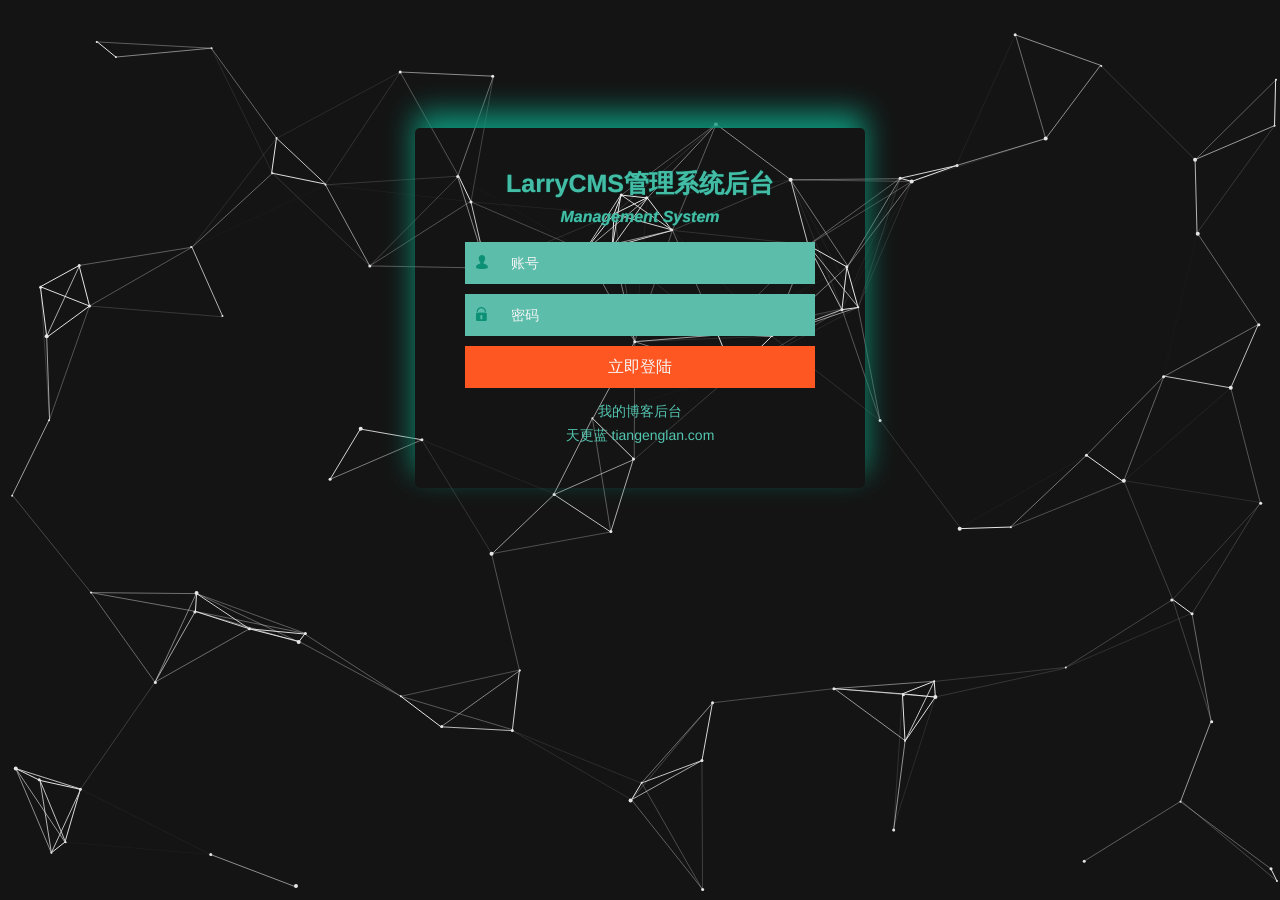
<file: Bolgs/Views/Main/Login.html>
﻿<!DOCTYPE html>
<html xmlns="http://www.w3.org/1999/xhtml">
<head>
<meta http-equiv="Content-Type" content="text/html; charset=utf-8"/>
    <title>博客后台</title>
    <meta name="renderer" content="webkit">
    <meta http-equiv="X-UA-Compatible" content="IE=edge,chrome=1">
    <meta name="viewport" content="width=device-width, initial-scale=1, maximum-scale=1">
    <meta name="apple-mobile-web-app-status-bar-style" content="black">
    <meta name="apple-mobile-web-app-capable" content="yes">
    <meta name="format-detection" content="telephone=no">	
    <link href="../../Scripts/layui/css/layui.css" rel="stylesheet" />

    <link href="../../Scripts/login/css/login.css" rel="stylesheet" />
</head>
<body>
    <div class="layui-canvs"></div>
    <div class="layui-layout layui-layout-login">
        <h1>
            <strong>LarryCMS管理系统后台</strong>
            <em>Management System</em>
        </h1>
        <div class="layui-user-icon larry-login">
            <input type="text" placeholder="账号" class="login_txtbx" />
        </div>
        <div class="layui-pwd-icon larry-login">
            <input type="password" placeholder="密码" class="login_txtbx" />
        </div>
        <!--<div class="layui-val-icon larry-login">
            <div class="layui-code-box">
                <input type="text" id="code" name="code" placeholder="验证码" maxlength="4" class="login_txtbx">
                <img src="images/verifyimg.png" alt="" class="verifyImg" id="verifyImg" onclick="javascript:this.src='xxx'+Math.random();">
            </div>
        </div>-->
        <div class="layui-submit larry-login">
            <input type="button" value="立即登陆" class="submit_btn" />
        </div>
        <div class="layui-login-text">
            <p>我的博客后台</p>
            <p>天更蓝 <a href="" title="">tiangenglan.com</a></p>
        </div>
    </div>
    <script src="../../Scripts/login/layui/lay/dest/layui.all.js"></script>
    <script src="../../Scripts/login/js/login.js"></script>
    <script src="../../Scripts/login/js/jparticle.jquery.js"></script>
    <!--<script type="text/javascript" src="layui/lay/dest/layui.all.js"></script>
    <script type="text/javascript" src="js/login.js"></script>
    <script type="text/javascript" src="js/jparticle.jquery.js"></script>-->
    <script type="text/javascript">
        $(function () {
            $(".layui-canvs").jParticle({
                background: "#141414",
                color: "#E6E6E6"
            });

            //登录链接测试，使用时可删除
            $(".submit_btn").click(function () {
                location.href = "index.html";
            });
        });
    </script>
</body>
</html>
</file>
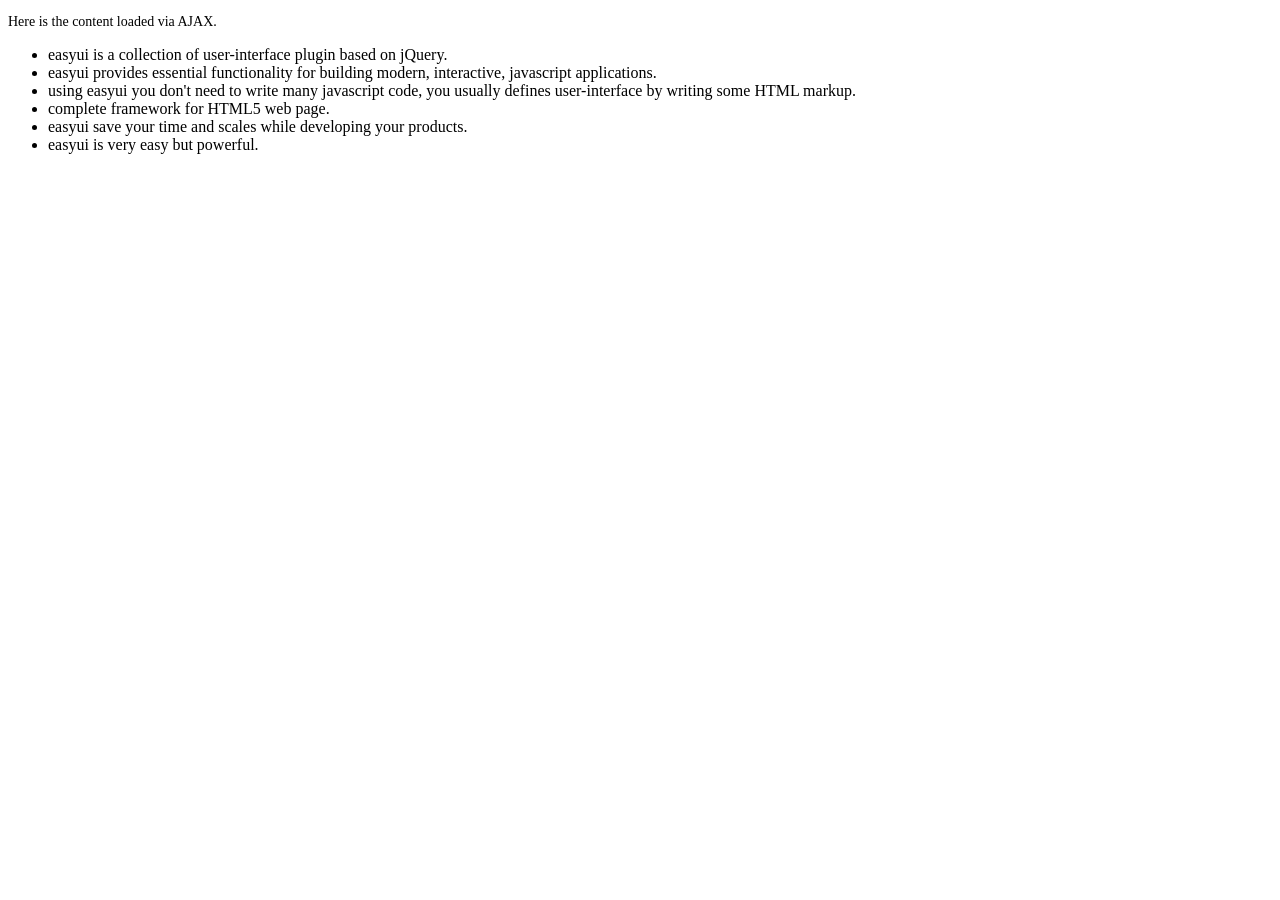
<file: Bolgs/Scripts/easyui/demo/accordion/_content.html>
<!DOCTYPE html>
<html>
<head>
	<meta charset="UTF-8">
	<title>AJAX Content</title>
</head>
<body>
	<p style="font-size:14px">Here is the content loaded via AJAX.</p>
	<ul>
		<li>easyui is a collection of user-interface plugin based on jQuery.</li>
		<li>easyui provides essential functionality for building modern, interactive, javascript applications.</li>
		<li>using easyui you don't need to write many javascript code, you usually defines user-interface by writing some HTML markup.</li>
		<li>complete framework for HTML5 web page.</li>
		<li>easyui save your time and scales while developing your products.</li>
		<li>easyui is very easy but powerful.</li>
	</ul>
</body>
</html>
</file>
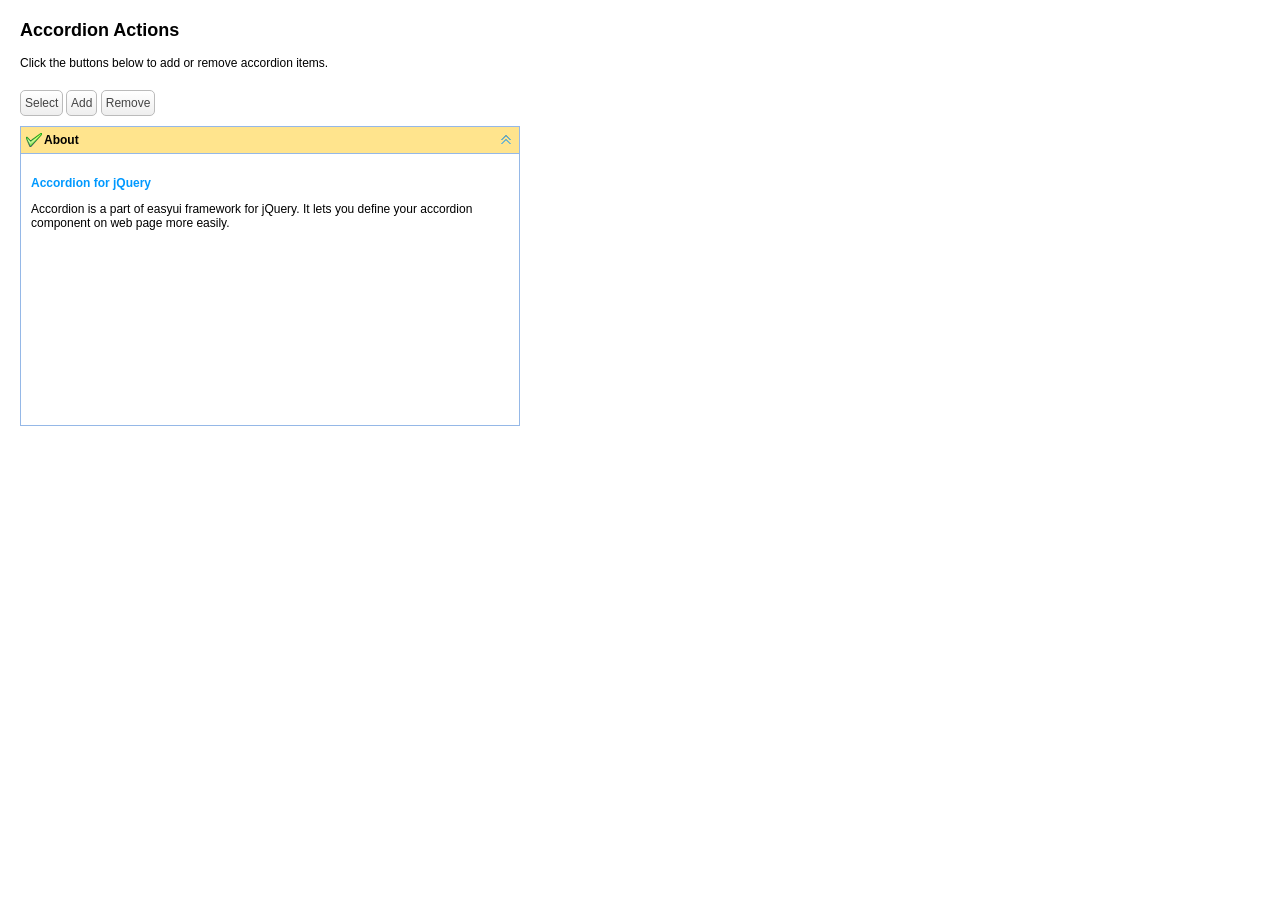
<file: Bolgs/Scripts/easyui/demo/accordion/actions.html>
<!DOCTYPE html>
<html>
<head>
	<meta charset="UTF-8">
	<title>Accordion Actions - jQuery EasyUI Demo</title>
	<link rel="stylesheet" type="text/css" href="../../themes/default/easyui.css">
	<link rel="stylesheet" type="text/css" href="../../themes/icon.css">
	<link rel="stylesheet" type="text/css" href="../demo.css">
	<script type="text/javascript" src="../../jquery.min.js"></script>
	<script type="text/javascript" src="../../jquery.easyui.min.js"></script>
</head>
<body>
	<h2>Accordion Actions</h2>
	<p>Click the buttons below to add or remove accordion items.</p>
	<div style="margin:20px 0 10px 0;">
		<a href="javascript:void(0)" class="easyui-linkbutton" onclick="selectPanel()">Select</a>
		<a href="javascript:void(0)" class="easyui-linkbutton" onclick="addPanel()">Add</a>
		<a href="javascript:void(0)" class="easyui-linkbutton" onclick="removePanel()">Remove</a>
	</div>
	<div id="aa" class="easyui-accordion" style="width:500px;height:300px;">
		<div title="About" data-options="iconCls:'icon-ok'" style="overflow:auto;padding:10px;">
			<h3 style="color:#0099FF;">Accordion for jQuery</h3>
			<p>Accordion is a part of easyui framework for jQuery. It lets you define your accordion component on web page more easily.</p>
		</div>
	</div>
	<script type="text/javascript">
		function selectPanel(){
			$.messager.prompt('Prompt','Please enter the panel title:',function(s){
				if (s){
					$('#aa').accordion('select',s);
				}
			});
		}
		var idx = 1;
		function addPanel(){
			$('#aa').accordion('add',{
				title:'Title'+idx,
				content:'<div style="padding:10px">Content'+idx+'</div>'
			});
			idx++;
		}
		function removePanel(){
			var pp = $('#aa').accordion('getSelected');
			if (pp){
				var index = $('#aa').accordion('getPanelIndex',pp);
				$('#aa').accordion('remove',index);
			}
		}
	</script>
</body>
</html>
</file>
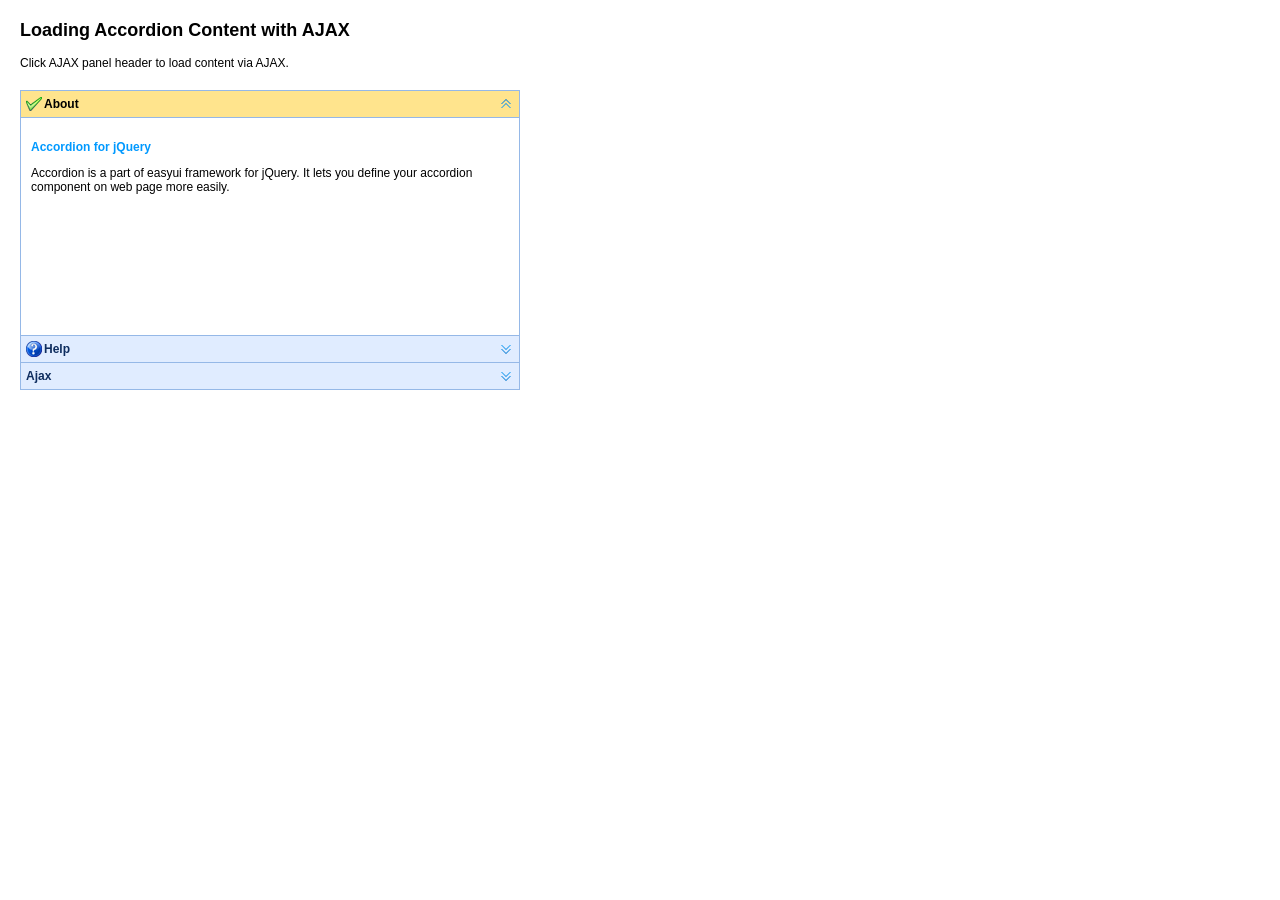
<file: Bolgs/Scripts/easyui/demo/accordion/ajax.html>
<!DOCTYPE html>
<html>
<head>
	<meta charset="UTF-8">
	<title>Loading Accordion Content with AJAX - jQuery EasyUI Demo</title>
	<link rel="stylesheet" type="text/css" href="../../themes/default/easyui.css">
	<link rel="stylesheet" type="text/css" href="../../themes/icon.css">
	<link rel="stylesheet" type="text/css" href="../demo.css">
	<script type="text/javascript" src="../../jquery.min.js"></script>
	<script type="text/javascript" src="../../jquery.easyui.min.js"></script>
</head>
<body>
	<h2>Loading Accordion Content with AJAX</h2>
	<p>Click AJAX panel header to load content via AJAX.</p>
	<div style="margin:20px 0 10px 0;"></div>
	<div class="easyui-accordion" style="width:500px;height:300px;">
		<div title="About" data-options="iconCls:'icon-ok'" style="overflow:auto;padding:10px;">
			<h3 style="color:#0099FF;">Accordion for jQuery</h3>
			<p>Accordion is a part of easyui framework for jQuery. It lets you define your accordion component on web page more easily.</p>
		</div>
		<div title="Help" data-options="iconCls:'icon-help'" style="padding:10px;">
			<p>The accordion allows you to provide multiple panels and display one or more at a time. Each panel has built-in support for expanding and collapsing. Clicking on a panel header to expand or collapse that panel body. The panel content can be loaded via ajax by specifying a 'href' property. Users can define a panel to be selected. If it is not specified, then the first panel is taken by default.</p> 		
		</div>
		<div title="Ajax" data-options="href:'_content.html'" style="padding:10px">
		</div>
	</div>
</body>
</html>
</file>
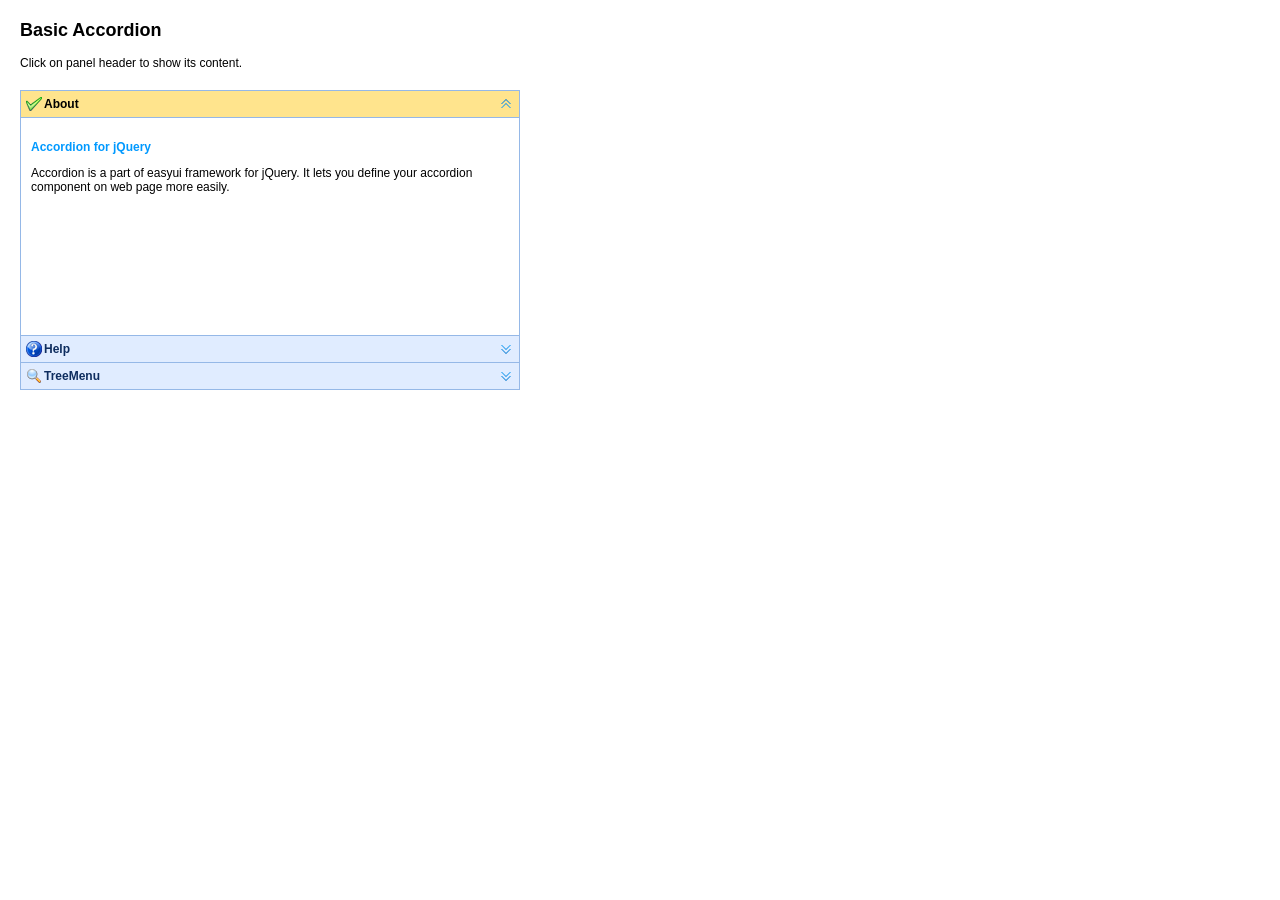
<file: Bolgs/Scripts/easyui/demo/accordion/basic.html>
<!DOCTYPE html>
<html>
<head>
	<meta charset="UTF-8">
	<title>Basic Accordion - jQuery EasyUI Demo</title>
	<link rel="stylesheet" type="text/css" href="../../themes/default/easyui.css">
	<link rel="stylesheet" type="text/css" href="../../themes/icon.css">
	<link rel="stylesheet" type="text/css" href="../demo.css">
	<script type="text/javascript" src="../../jquery.min.js"></script>
	<script type="text/javascript" src="../../jquery.easyui.min.js"></script>
</head>
<body>
	<h2>Basic Accordion</h2>
	<p>Click on panel header to show its content.</p>
	<div style="margin:20px 0 10px 0;"></div>
	<div class="easyui-accordion" style="width:500px;height:300px;">
		<div title="About" data-options="iconCls:'icon-ok'" style="overflow:auto;padding:10px;">
			<h3 style="color:#0099FF;">Accordion for jQuery</h3>
			<p>Accordion is a part of easyui framework for jQuery. It lets you define your accordion component on web page more easily.</p>
		</div>
		<div title="Help" data-options="iconCls:'icon-help'" style="padding:10px;">
			<p>The accordion allows you to provide multiple panels and display one or more at a time. Each panel has built-in support for expanding and collapsing. Clicking on a panel header to expand or collapse that panel body. The panel content can be loaded via ajax by specifying a 'href' property. Users can define a panel to be selected. If it is not specified, then the first panel is taken by default.</p> 		
		</div>
		<div title="TreeMenu" data-options="iconCls:'icon-search'" style="padding:10px;">
			<ul class="easyui-tree">
				<li>
					<span>Foods</span>
					<ul>
						<li>
							<span>Fruits</span>
							<ul>
								<li>apple</li>
								<li>orange</li>
							</ul>
						</li>
						<li>
							<span>Vegetables</span>
							<ul>
								<li>tomato</li>
								<li>carrot</li>
								<li>cabbage</li>
								<li>potato</li>
								<li>lettuce</li>
							</ul>
						</li>
					</ul>
				</li>
			</ul>
		</div>
	</div>
</body>
</html>
</file>
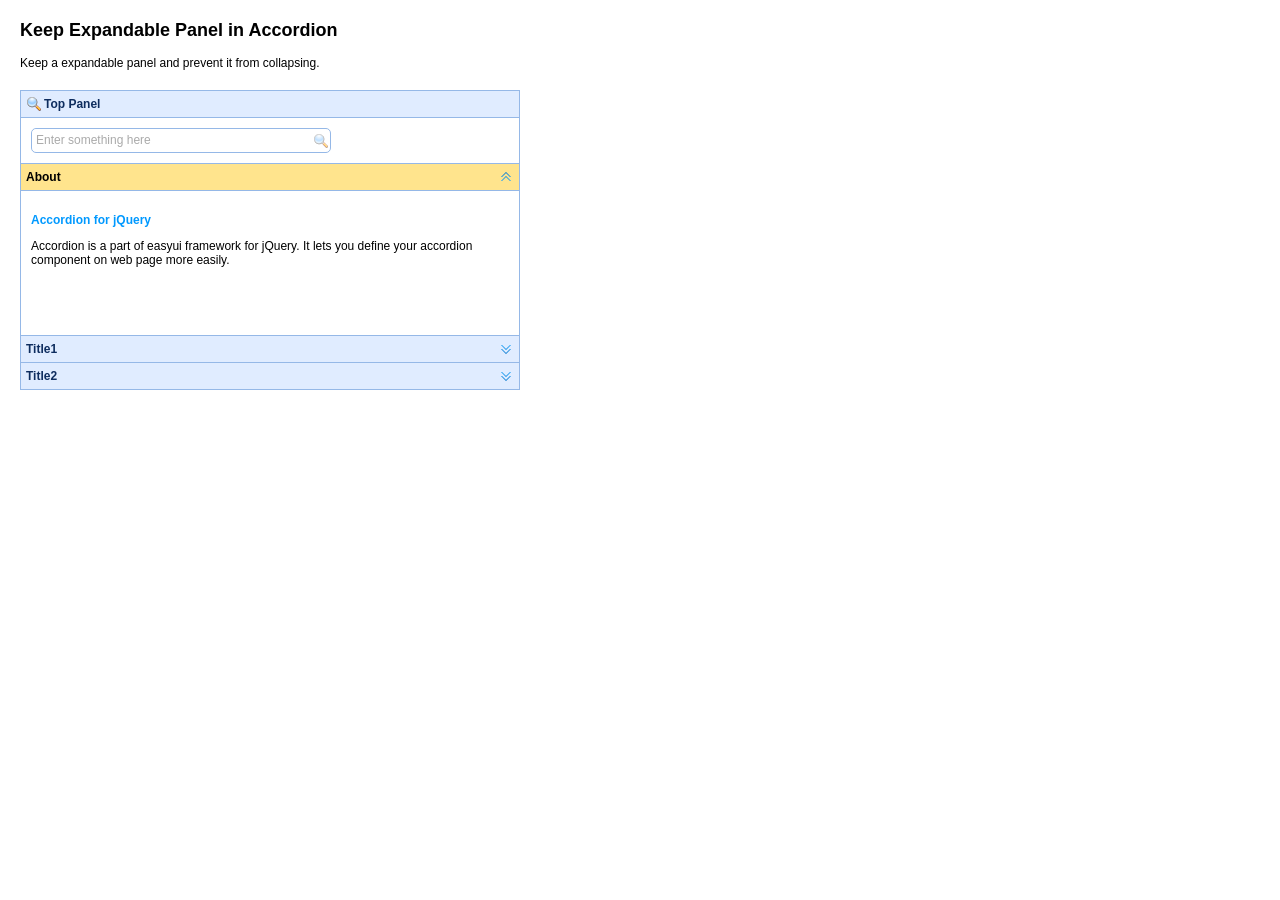
<file: Bolgs/Scripts/easyui/demo/accordion/expandable.html>
<!DOCTYPE html>
<html>
<head>
	<meta charset="UTF-8">
	<title>Keep Expandable Panel in Accordion - jQuery EasyUI Demo</title>
	<link rel="stylesheet" type="text/css" href="../../themes/default/easyui.css">
	<link rel="stylesheet" type="text/css" href="../../themes/icon.css">
	<link rel="stylesheet" type="text/css" href="../demo.css">
	<script type="text/javascript" src="../../jquery.min.js"></script>
	<script type="text/javascript" src="../../jquery.easyui.min.js"></script>
</head>
<body>
	<h2>Keep Expandable Panel in Accordion</h2>
	<p>Keep a expandable panel and prevent it from collapsing.</p>
	<div style="margin:20px 0 10px 0;"></div>
	<div class="easyui-accordion" style="width:500px;height:300px;">
		<div title="Top Panel" data-options="iconCls:'icon-search',collapsed:false,collapsible:false" style="padding:10px;">
			<input class="easyui-searchbox" prompt="Enter something here" style="width:300px;height:25px;">
		</div>
		<div title="About" data-options="selected:true" style="padding:10px;">
			<h3 style="color:#0099FF;">Accordion for jQuery</h3>
			<p>Accordion is a part of easyui framework for jQuery. It lets you define your accordion component on web page more easily.</p>
		</div>
		<div title="Title1" style="padding:10px">
			<p>Content1</p>
		</div>
		<div title="Title2" style="padding:10px">
			<p>Content2</p>
		</div>
	</div>

</body>
</html>
</file>
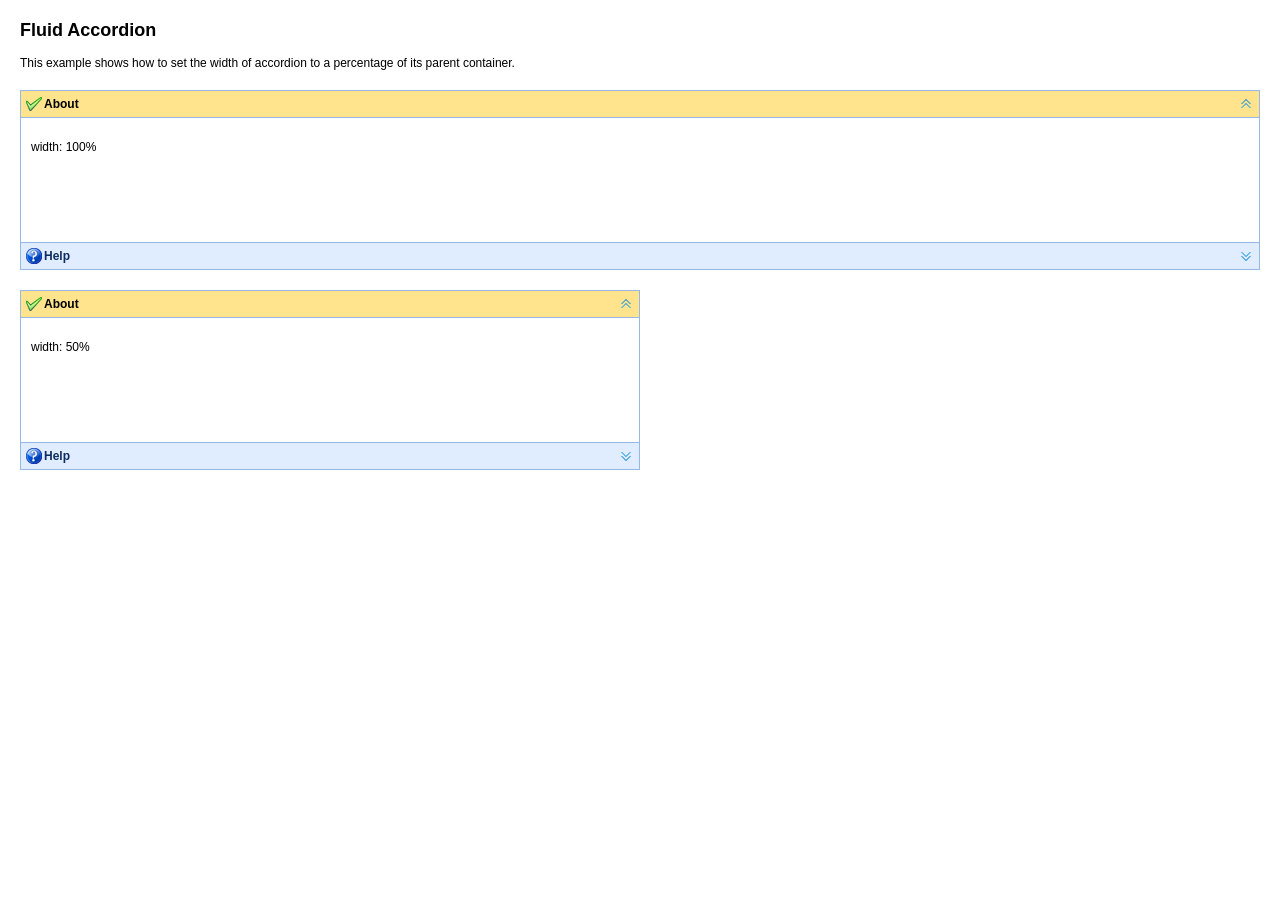
<file: Bolgs/Scripts/easyui/demo/accordion/fluid.html>
<!DOCTYPE html>
<html>
<head>
	<meta charset="UTF-8">
	<title>Fluid Accordion - jQuery EasyUI Demo</title>
	<link rel="stylesheet" type="text/css" href="../../themes/default/easyui.css">
	<link rel="stylesheet" type="text/css" href="../../themes/icon.css">
	<link rel="stylesheet" type="text/css" href="../demo.css">
	<script type="text/javascript" src="../../jquery.min.js"></script>
	<script type="text/javascript" src="../../jquery.easyui.min.js"></script>
</head>
<body>
	<h2>Fluid Accordion</h2>
	<p>This example shows how to set the width of accordion to a percentage of its parent container.</p>
	<div style="margin:20px 0 10px 0;"></div>
	<div class="easyui-accordion" style="width:100%;height:180px;">
		<div title="About" data-options="iconCls:'icon-ok'" style="overflow:auto;padding:10px;">
			<p>width: 100%</p>
		</div>
		<div title="Help" data-options="iconCls:'icon-help',href:'_content.html'" style="padding:10px;">
		</div>
	</div>
		<div style="margin:20px 0 10px 0;"></div>

	<div class="easyui-accordion" style="width:50%;height:180px;">
		<div title="About" data-options="iconCls:'icon-ok'" style="overflow:auto;padding:10px;">
			<p>width: 50%</p>
		</div>
		<div title="Help" data-options="iconCls:'icon-help',href:'_content.html'" style="padding:10px;">
		</div>
	</div>
</body>
</html>
</file>
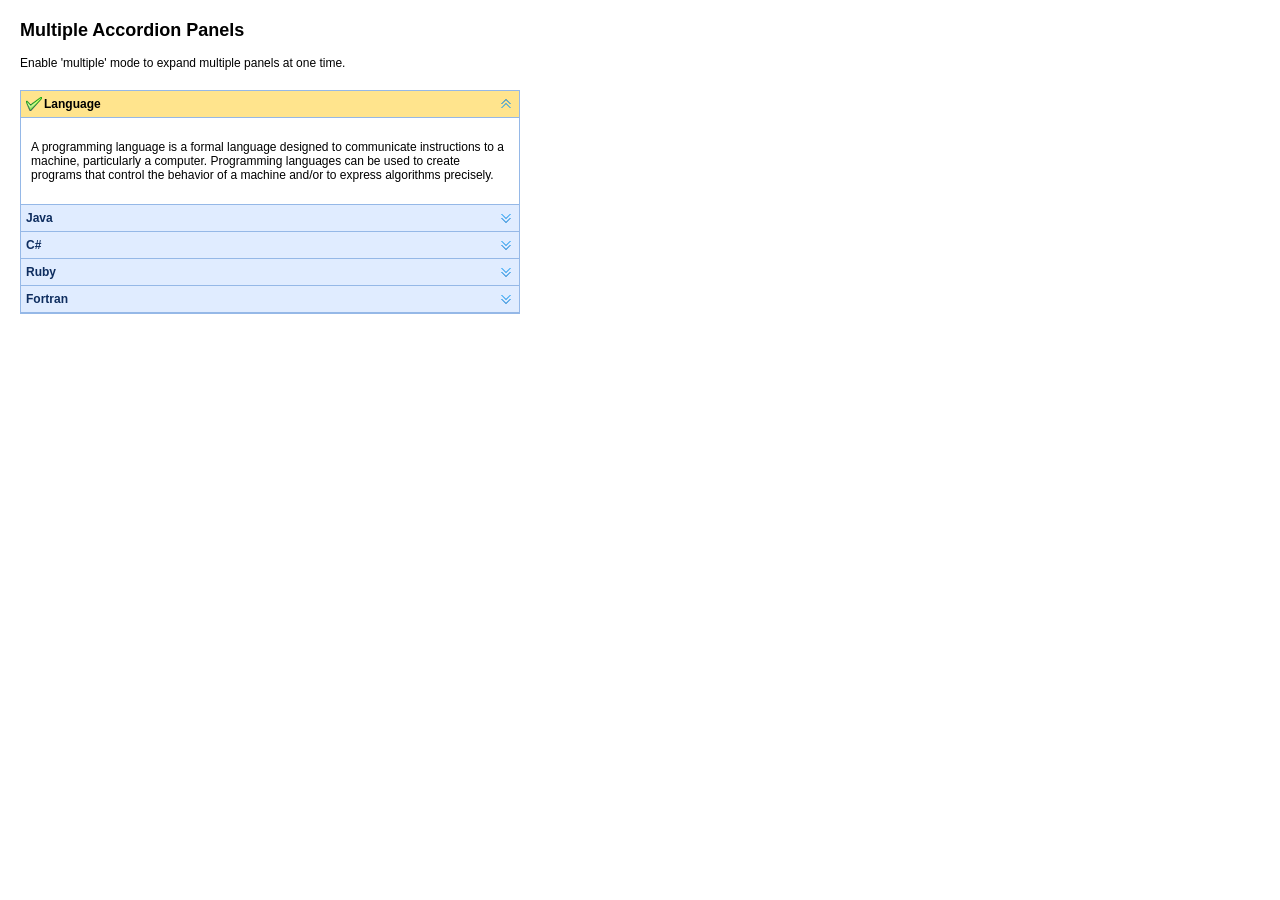
<file: Bolgs/Scripts/easyui/demo/accordion/multiple.html>
<!DOCTYPE html>
<html>
<head>
	<meta charset="UTF-8">
	<title>Multiple Accordion Panels - jQuery EasyUI Demo</title>
	<link rel="stylesheet" type="text/css" href="../../themes/default/easyui.css">
	<link rel="stylesheet" type="text/css" href="../../themes/icon.css">
	<link rel="stylesheet" type="text/css" href="../demo.css">
	<script type="text/javascript" src="../../jquery.min.js"></script>
	<script type="text/javascript" src="../../jquery.easyui.min.js"></script>
</head>
<body>
	<h2>Multiple Accordion Panels</h2>
	<p>Enable 'multiple' mode to expand multiple panels at one time.</p>
	<div style="margin:20px 0 10px 0;"></div>
	<div class="easyui-accordion" data-options="multiple:true" style="width:500px;height1:300px;">
		<div title="Language" data-options="iconCls:'icon-ok'" style="overflow:auto;padding:10px;">
			<p>A programming language is a formal language designed to communicate instructions to a machine, particularly a computer. Programming languages can be used to create programs that control the behavior of a machine and/or to express algorithms precisely.</p>
		</div>
		<div title="Java" style="padding:10px;">
			<p>Java (Indonesian: Jawa) is an island of Indonesia. With a population of 135 million (excluding the 3.6 million on the island of Madura which is administered as part of the provinces of Java), Java is the world's most populous island, and one of the most densely populated places in the world.</p>
		</div>
		<div title="C#" style="padding:10px;">
			<p>C# is a multi-paradigm programming language encompassing strong typing, imperative, declarative, functional, generic, object-oriented (class-based), and component-oriented programming disciplines.</p>
		</div>
		<div title="Ruby" style="padding:10px;">
			<p>A dynamic, reflective, general-purpose object-oriented programming language.</p>
		</div>
		<div title="Fortran" style="padding:10px;">
			<p>Fortran (previously FORTRAN) is a general-purpose, imperative programming language that is especially suited to numeric computation and scientific computing.</p>
		</div>
	</div>
</body>
</html>
</file>
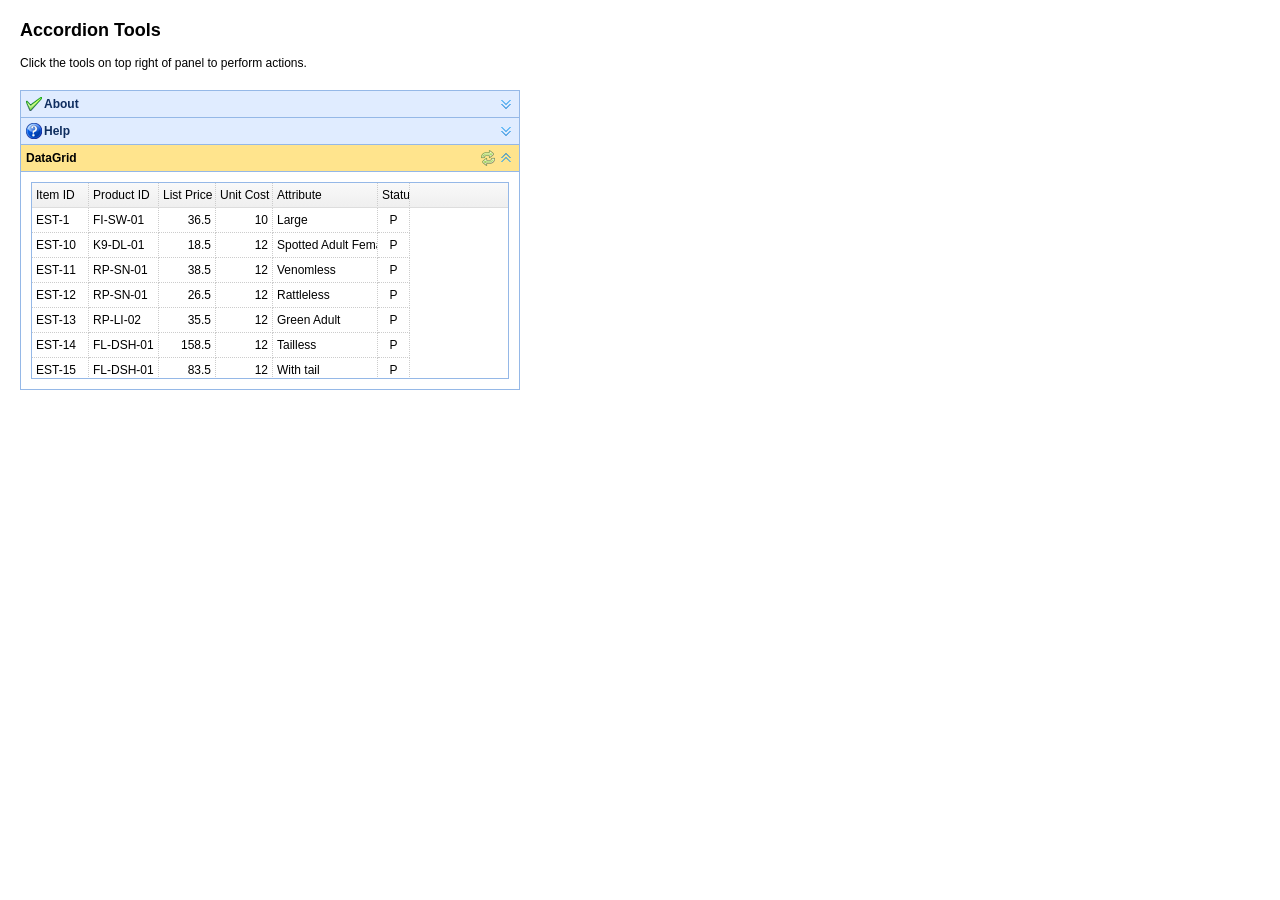
<file: Bolgs/Scripts/easyui/demo/accordion/tools.html>
<!DOCTYPE html>
<html>
<head>
	<meta charset="UTF-8">
	<title>Accordion Tools - jQuery EasyUI Demo</title>
	<link rel="stylesheet" type="text/css" href="../../themes/default/easyui.css">
	<link rel="stylesheet" type="text/css" href="../../themes/icon.css">
	<link rel="stylesheet" type="text/css" href="../demo.css">
	<script type="text/javascript" src="../../jquery.min.js"></script>
	<script type="text/javascript" src="../../jquery.easyui.min.js"></script>
</head>
<body>
	<h2>Accordion Tools</h2>
	<p>Click the tools on top right of panel to perform actions.</p>
	<div style="margin:20px 0 10px 0;"></div>
	<div class="easyui-accordion" style="width:500px;height:300px;">
		<div title="About" data-options="iconCls:'icon-ok'" style="overflow:auto;padding:10px;">
			<h3 style="color:#0099FF;">Accordion for jQuery</h3>
			<p>Accordion is a part of easyui framework for jQuery. It lets you define your accordion component on web page more easily.</p>
		</div>
		<div title="Help" data-options="iconCls:'icon-help'" style="padding:10px;">
			<p>The accordion allows you to provide multiple panels and display one ore more at a time. Each panel has built-in support for expanding and collapsing. Clicking on a panel header to expand or collapse that panel body. The panel content can be loaded via ajax by specifying a 'href' property. Users can define a panel to be selected. If it is not specified, then the first panel is taken by default.</p> 		
		</div>
		<div title="DataGrid" style="padding:10px" data-options="
				selected:true,
				tools:[{
					iconCls:'icon-reload',
					handler:function(){
						$('#dg').datagrid('reload');
					}
				}]">
			<table id="dg" class="easyui-datagrid" 
					data-options="url:'datagrid_data1.json',method:'get',fit:true,fitColumns:true,singleSelect:true">
				<thead>
					<tr>
						<th data-options="field:'itemid',width:80">Item ID</th>
						<th data-options="field:'productid',width:100">Product ID</th>
						<th data-options="field:'listprice',width:80,align:'right'">List Price</th>
						<th data-options="field:'unitcost',width:80,align:'right'">Unit Cost</th>
						<th data-options="field:'attr1',width:150">Attribute</th>
						<th data-options="field:'status',width:50,align:'center'">Status</th>
					</tr>
				</thead>
			</table>
		</div>
	</div>
</body>
</html>
</file>
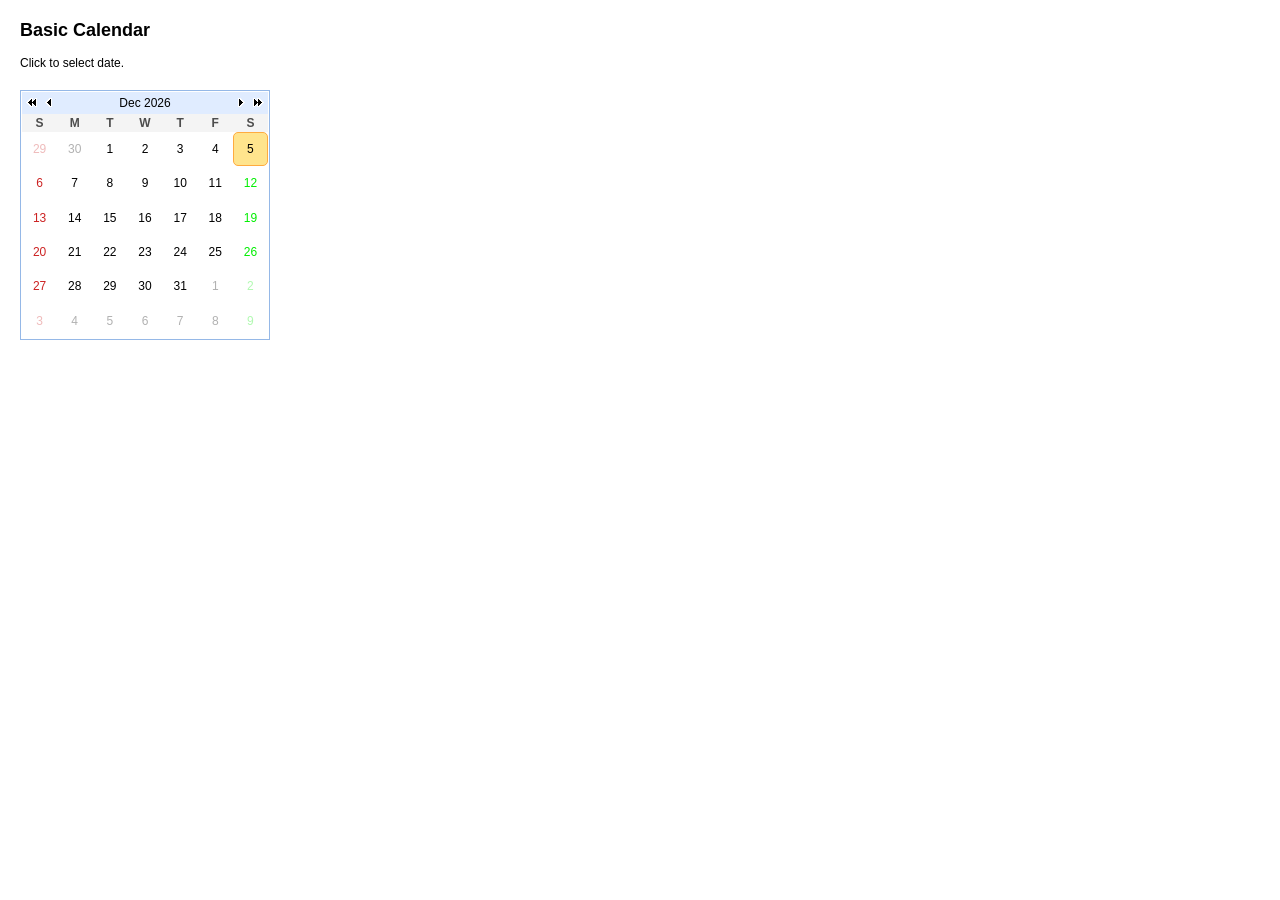
<file: Bolgs/Scripts/easyui/demo/calendar/basic.html>
<!DOCTYPE html>
<html>
<head>
	<meta charset="UTF-8">
	<title>Basic Calendar - jQuery EasyUI Demo</title>
	<link rel="stylesheet" type="text/css" href="../../themes/default/easyui.css">
	<link rel="stylesheet" type="text/css" href="../../themes/icon.css">
	<link rel="stylesheet" type="text/css" href="../demo.css">
	<script type="text/javascript" src="../../jquery.min.js"></script>
	<script type="text/javascript" src="../../jquery.easyui.min.js"></script>
</head>
<body>
	<h2>Basic Calendar</h2>
	<p>Click to select date.</p>
	<div style="margin:20px 0"></div>
	<div class="easyui-calendar" style="width:250px;height:250px;"></div>

</body>
</html>
</file>
<file: Bolgs/Scripts/layui/css/layui.css>
/** layui-v1.0.2 经典模块化前端框架@LGPL www.layui.com By 贤心 */
.layui-btn,.layui-inline,img{vertical-align:middle}.layui-btn,.layui-unselect{-webkit-user-select:none;-ms-user-select:none;-moz-user-select:none}.layui-laypage a,a{text-decoration:none}.layui-btn,.layui-tree li i,.layui-unselect{-moz-user-select:none}blockquote,body,button,dd,div,dl,dt,form,h1,h2,h3,h4,h5,h6,input,li,ol,p,pre,td,textarea,th,ul{margin:0;padding:0;-webkit-tap-highlight-color:rgba(0,0,0,0)}a:active,a:hover{outline:0}img{display:inline-block;border:none}li{list-style:none}table{border-collapse:collapse;border-spacing:0}h1,h2,h3{font-size:14px;font-weight:400}h4,h5,h6{font-size:100%;font-weight:400}button,input,optgroup,option,select,textarea{font-family:inherit;font-size:inherit;font-style:inherit;font-weight:inherit;outline:0}pre{white-space:pre-wrap;white-space:-moz-pre-wrap;white-space:-pre-wrap;white-space:-o-pre-wrap;word-wrap:break-word}::-webkit-scrollbar{width:10px;height:10px}::-webkit-scrollbar-button:vertical{display:none}::-webkit-scrollbar-corner,::-webkit-scrollbar-track{background-color:#e2e2e2}::-webkit-scrollbar-thumb{border-radius:0;background-color:rgba(0,0,0,.3)}::-webkit-scrollbar-thumb:vertical:hover{background-color:rgba(0,0,0,.35)}::-webkit-scrollbar-thumb:vertical:active{background-color:rgba(0,0,0,.38)}@font-face{font-family:layui-icon;src:url(../font/iconfont.eot);src:url(../font/iconfont.eot?#iefix) format('embedded-opentype'),url(../font/iconfont.woff) format('woff'),url(../font/iconfont.ttf) format('truetype'),url(../font/iconfont.svg#iconfont) format('svg')}.layui-icon{font-family:layui-icon!important;font-size:16px;font-style:normal;-webkit-font-smoothing:antialiased;-moz-osx-font-smoothing:grayscale}body{-webkit-font-feature-settings:'kern' 1;-moz-font-feature-settings:'kern' 1;-o-font-feature-settings:'kern' 1;text-rendering:geometricPrecision;line-height:24px;font:14px Helvetica Neue,Helvetica,PingFang SC,\5FAE\8F6F\96C5\9ED1,Tahoma,Arial,sans-serif}.layui-flow-more a cite,.layui-laypage em,.layui-tree li a cite,a cite{font-style:normal}hr{height:1px;margin:10px 0;border:0;background-color:#e2e2e2;clear:both}a{color:#333}a:hover{color:#777}a cite{*cursor:pointer}.layui-box,.layui-box *{-webkit-box-sizing:content-box!important;-moz-box-sizing:content-box!important;box-sizing:content-box!important}.layui-clear{clear:both;*zoom:1}.layui-clear:after{content:'\20';clear:both;*zoom:1;display:block;height:0}.layui-inline{position:relative;display:inline-block;*display:inline;*zoom:1}.layui-edge{position:absolute;width:0;height:0;border-style:dashed;border-color:transparent;overflow:hidden}.layui-elip{text-overflow:ellipsis;overflow:hidden;white-space:nowrap}.layui-disabled,.layui-disabled:hover{color:#d2d2d2!important;cursor:not-allowed!important}.layui-circle{border-radius:100%}.layui-show{display:block!important}.layui-hide{display:none!important}.layui-main{position:relative;width:1140px;margin:0 auto}.layui-header{position:relative;z-index:1000;height:65px}.layui-header a:hover{transition:all .5s;-webkit-transition:all .5s}.layui-side{position:fixed;top:0;bottom:0;z-index:999;width:200px;overflow-x:hidden}.layui-side-scroll{width:220px;height:100%;overflow-x:hidden}.layui-body{position:absolute;left:200px;right:0;top:0;bottom:0;z-index:998;width:auto;overflow:hidden;overflow-y:auto;-webkit-box-sizing:border-box;-moz-box-sizing:border-box;box-sizing:border-box}.layui-layout-admin .layui-header{border-bottom:5px solid #5FB878}.layui-layout-admin .layui-side{top:65px;width:200px;overflow-x:hidden}.layui-layout-admin .layui-body{top:70px;bottom:44px}.layui-layout-admin .layui-main{width:auto;margin:0 15px}.layui-layout-admin .layui-footer{position:fixed;left:200px;right:0;bottom:0;height:44px;background-color:#eee}.layui-btn,.layui-input,.layui-textarea,.layui-upload-button{outline:0;-webkit-transition:border-color .3s cubic-bezier(.65,.05,.35,.5);transition:border-color .3s cubic-bezier(.65,.05,.35,.5);-webkit-box-sizing:border-box!important;-moz-box-sizing:border-box!important;box-sizing:border-box!important}.layui-elem-quote{margin-bottom:10px;padding:15px;line-height:22px;border-left:5px solid #009688;border-radius:0 2px 2px 0;background-color:#f2f2f2}.layui-quote-nm{border-color:#e2e2e2;border-style:solid;border-width:1px 1px 1px 5px;background:0 0}.layui-elem-field{margin-bottom:10px;padding:0;border:1px solid #e2e2e2}.layui-elem-field legend{margin-left:20px;padding:0 10px;font-size:20px;font-weight:300}.layui-field-title{margin:10px 0 20px;border:none;border-top:1px solid #e2e2e2}.layui-field-box{padding:10px 15px}.layui-field-title .layui-field-box{padding:10px 0}.layui-bg-black{background-color:#393D49;color:#c2c2c2}.layui-bg-black a{color:#c2c2c2}.layui-bg-black a:hover{color:#fff}.layui-bg-gray{background-color:#eee;color:#333}.layui-bg-green{background-color:#009688;color:#D7EEE8}.layui-bg-blue{background-color:#1E9FFF;color:#D7EEE8}.layui-word-aux{font-size:12px;color:#999;padding:0 5px}.layui-btn{display:inline-block;height:38px;line-height:38px;padding:0 18px;background-color:#009688;color:#fff;white-space:nowrap;text-align:center;border:none;border-radius:2px;cursor:pointer;opacity:.9;filter:alpha(opacity=90)}.layui-btn:hover{opacity:.8;filter:alpha(opacity=80);color:#fff}.layui-btn:active{opacity:1;filter:alpha(opacity=100)}.layui-btn+.layui-btn{margin-left:10px}.layui-btn-radius{border-radius:100px}.layui-btn .layui-icon{font-size:18px;vertical-align:bottom}.layui-btn-primary{border:1px solid #C9C9C9;background-color:#fff;color:#555}.layui-btn-primary:hover{border-color:#009688;color:#333}.layui-btn-normal{background-color:#1E9FFF}.layui-btn-warm{background-color:#F7B824}.layui-btn-danger{background-color:#FF5722}.layui-btn-disabled,.layui-btn-disabled:active,.layui-btn-disabled:hover{border:1px solid #e6e6e6;background-color:#FBFBFB;color:#C9C9C9;cursor:not-allowed;opacity:1}.layui-btn-big{height:44px;line-height:44px;padding:0 25px;font-size:16px}.layui-btn-small{height:30px;line-height:30px;padding:0 10px;font-size:12px}.layui-btn-small i{font-size:16px!important}.layui-btn-mini{height:22px;line-height:22px;padding:0 5px;font-size:12px}.layui-btn-mini i{font-size:14px!important}.layui-input,.layui-textarea{display:block;width:100%;padding-left:10px;height:38px;line-height:38px;line-height:36px\9;border:1px solid #e6e6e6;background-color:#fff;border-radius:2px}.layui-form-label,.layui-form-mid,.layui-textarea{line-height:20px;position:relative}.layui-input:hover,.layui-textarea:hover{border-color:#D2D2D2!important}.layui-input:focus,.layui-textarea:focus{border-color:#C9C9C9!important}.layui-textarea{min-height:100px;height:auto;padding:6px 10px;resize:vertical}.layui-form input[type=checkbox],.layui-form input[type=radio],.layui-form select{display:none}.layui-form-item{margin-bottom:15px;clear:both;*zoom:1}.layui-form-item:after{content:'\20';clear:both;*zoom:1;display:block;height:0}.layui-form-label{float:left;display:block;padding:9px 15px;width:80px;text-align:right}.layui-form-item .layui-inline{margin-bottom:5px;margin-right:10px}.layui-input-block,.layui-input-inline{position:relative}.layui-input-block{margin-left:110px;min-height:36px}.layui-input-inline{display:inline-block;vertical-align:middle}.layui-form-item .layui-input-inline{float:left;width:190px;margin-right:10px}.layui-form-text .layui-input-inline{width:auto}.layui-form-mid{float:left;display:block;padding:8px 0;margin-right:10px}.layui-form-danger+.layui-form-select .layui-input,.layui-form-danger:focus{border:1px solid #FF5722!important}.layui-form-select{position:relative}.layui-form-select .layui-input{padding-right:30px;cursor:pointer}.layui-form-select .layui-edge{position:absolute;right:10px;top:50%;margin-top:-3px;cursor:pointer;border-width:6px;border-top-color:#c2c2c2;border-top-style:solid;transition:transform .3s;transition:transform .3s,-webkit-transform .3s}.layui-form-checkbox,.layui-form-switch{-webkit-transition:.1s linear;cursor:pointer}.layui-form-select ul{display:none;position:absolute;left:0;top:42px;margin-bottom:50px;padding:5px 0;z-index:999;width:100%;border:1px solid #d2d2d2;max-height:300px;overflow-y:auto;background-color:#fff;border-radius:2px;box-shadow:0 2px 4px rgba(0,0,0,.12);box-sizing:border-box}.layui-form-select ul li{padding:0 10px;line-height:36px;white-space:nowrap;overflow:hidden;text-overflow:ellipsis;cursor:pointer}.layui-form-select ul li:hover{background-color:#f2f2f2}.layui-form-select ul li.layui-this{background-color:#5FB878;color:#fff}.layui-form-selected ul{display:block}.layui-form-checkbox,.layui-form-checkbox *,.layui-form-radio,.layui-form-radio *,.layui-form-switch{display:inline-block;vertical-align:middle}.layui-form-selected .layui-edge{margin-top:-9px;-webkit-transform:rotate(180deg);transform:rotate(180deg);margin-top:-3px\9}:root .layui-form-selected .layui-edge{margin-top:-9px\0/IE9}.layui-form-checkbox{position:relative;height:30px;line-height:28px;margin:4px 10px 0 0;padding-right:30px;border:1px solid #d2d2d2;background-color:#fff;font-size:0;border-radius:2px;transition:.1s linear;box-sizing:border-box!important}.layui-form-checkbox:hover{border:1px solid #c2c2c2}.layui-form-checkbox span{padding:0 10px;font-size:14px;background-color:#d2d2d2;color:#fff;overflow:hidden;white-space:nowrap;text-overflow:ellipsis}.layui-form-checkbox:hover span{background-color:#c2c2c2}.layui-form-checkbox i{position:absolute;right:0;width:37px;color:#fff;font-size:20px}.layui-form-checkbox:hover i{color:#c2c2c2}.layui-form-checked,.layui-form-checked:hover{border:1px solid #5FB878}.layui-form-checked span,.layui-form-checked:hover span{background-color:#5FB878}.layui-form-checked i,.layui-form-checked:hover i{color:#5FB878}.layui-form-switch{position:relative;height:22px;line-height:22px;width:40px;padding:0 5px;margin-top:8px;border:1px solid #d2d2d2;border-radius:20px;background-color:#fff;transition:.1s linear}.layui-form-switch i{position:absolute;left:5px;top:3px;width:16px;height:16px;border-radius:20px;background-color:#d2d2d2;-webkit-transition:.1s linear;transition:.1s linear}.layui-form-onswitch{border-color:#5FB878;background-color:#5FB878}.layui-form-onswitch:before{content:'ON';color:#fff}.layui-form-onswitch i{left:30px;background-color:#fff}.layui-form-radio{line-height:28px;margin:6px 10px 0 0;padding-right:10px;cursor:pointer;font-size:0}.layui-form-radio i{margin-right:8px;font-size:22px;color:#c2c2c2}.layui-form-radio span{font-size:14px}.layui-form-radio i:hover,.layui-form-radioed i{color:#5FB878}.layui-form-pane .layui-form-label{width:80px;padding:8px 15px;line-height:20px;border:1px solid #e6e6e6;border-radius:2px 0 0 2px;text-align:center;background-color:#FBFBFB;overflow:hidden;white-space:nowrap;text-overflow:ellipsis}.layui-form-pane .layui-input-inline{margin-left:-1px}.layui-form-pane .layui-input-block{margin-left:112px;left:-1px}.layui-form-pane .layui-input{border-radius:0 2px 2px 0}.layui-form-pane .layui-form-text .layui-form-label{float:none;width:100%;border-right:1px solid #e6e6e6;border-radius:2px;box-sizing:border-box!important;text-align:left}.layui-laypage button,.layui-laypage input,.layui-nav{-webkit-box-sizing:border-box!important;-moz-box-sizing:border-box!important}.layui-form-pane .layui-form-text .layui-input-inline{display:block;margin:0;top:-1px;clear:both}.layui-form-pane .layui-form-text .layui-input-block{margin:0;left:0;top:-1px}.layui-form-pane .layui-form-text .layui-textarea{min-height:100px;border-radius:0 0 2px 2px}.layui-form-pane .layui-input:hover,.layui-form-pane .layui-textarea:hover{border-color:#e6e6e6!important}.layui-form-pane .layui-input:focus,.layui-form-pane .layui-textarea:focus{border-color:#e6e6e6!important}.layui-form-pane .layui-form-checkbox{margin:0 0 10px 10px}.layui-form-pane .layui-form-radio,.layui-form-pane .layui-form-switch{margin-left:10px}.layui-layedit{border:1px solid #d2d2d2;border-radius:2px}.layui-layedit-tool{padding:3px 5px;border-bottom:1px solid #e2e2e2;font-size:0}.layedit-tool-fixed{position:fixed;top:0;border-top:1px solid #e2e2e2}.layui-layedit-tool .layedit-tool-mid,.layui-layedit-tool .layui-icon{display:inline-block;vertical-align:middle;text-align:center;font-size:14px}.layui-layedit-tool .layui-icon{position:relative;width:32px;height:30px;line-height:30px;margin:3px 5px;color:#777;cursor:pointer;border-radius:2px}.layui-layedit-tool .layui-icon:hover{color:#393D49}.layui-layedit-tool .layui-icon:active{color:#000}.layui-layedit-tool .layedit-tool-active{background-color:#e2e2e2;color:#000}.layui-layedit-tool .layui-disabled,.layui-layedit-tool .layui-disabled:hover{color:#d2d2d2;cursor:not-allowed}.layui-layedit-tool .layedit-tool-mid{width:1px;height:18px;margin:0 10px;background-color:#d2d2d2}.layedit-tool-html{width:50px!important;font-size:30px!important}.layedit-tool-b,.layedit-tool-code,.layedit-tool-help{font-size:16px!important}.layedit-tool-d,.layedit-tool-face,.layedit-tool-image,.layedit-tool-unlink{font-size:18px!important}.layedit-tool-image input{position:absolute;font-size:0;left:0;top:0;width:100%;height:100%;opacity:.01;filter:Alpha(opacity=1);cursor:pointer}.layui-layedit-iframe iframe{display:block;width:100%}#LAY_layedit_code{overflow:hidden}.layui-table{width:100%;margin:10px 0}.layui-table thead tr{background-color:#f2f2f2}.layui-table td,.layui-table th{padding:6px 10px;min-height:20px;line-height:20px;border:1px solid #d2d2d2;font-size:14px;font-weight:400}.layui-table th{padding:10px}.layui-table tr{background-color:#fff}.layui-table tr:nth-child(even){background:#fbfbfb}.layui-upload-button{position:relative;display:inline-block;vertical-align:middle;min-width:60px;height:36px;line-height:36px;border:1px solid #DFDFDF;border-radius:2px;overflow:hidden;background-color:#fff;color:#666}.layui-upload-button:hover{border:1px solid #aaa;color:#333}.layui-upload-button:active{border:1px solid #4CAF50;color:#000}.layui-upload-button input,.layui-upload-file{opacity:.01;filter:Alpha(opacity=1);cursor:pointer}.layui-upload-button input{position:absolute;left:0;top:0;z-index:10;font-size:100px;width:100%;height:100%}.layui-upload-icon{display:block;margin:0 15px;text-align:center}.layui-upload-icon i{margin-right:5px;vertical-align:top;font-size:20px;color:#5FB878}.layui-upload-iframe{position:absolute;width:0;height:0;border:0;visibility:hidden}.layui-upload-enter{border:1px solid #009E94;background-color:#009E94;color:#fff;-webkit-transform:scale(1.1);transform:scale(1.1)}.layui-upload-enter .layui-upload-icon,.layui-upload-enter .layui-upload-icon i{color:#fff}.layui-flow-more{margin:10px 0;text-align:center;color:#999;font-size:14px}.layui-flow-more a{height:32px;line-height:32px}.layui-flow-more a *{display:inline-block;vertical-align:top}.layui-flow-more a cite{padding:0 20px;border-radius:3px;background-color:#eee;color:#333}.layui-flow-more a cite:hover{opacity:.8}.layui-flow-more a i{font-size:30px;color:#737383}.layui-laypage{display:inline-block;vertical-align:middle;margin:10px 0;background-color:#fff;font-size:0}.layui-laypage>:first-child,.layui-laypage>:first-child em{border-radius:2px 0 0 2px}.layui-laypage>:last-child,.layui-laypage>:last-child em{border-radius:0 2px 2px 0}.layui-laypage a,.layui-laypage span{display:inline-block;vertical-align:middle;padding:0 15px;border:1px solid #e2e2e2;height:28px;line-height:28px;margin:0 -1px -1px 0;color:#333;font-size:12px}.layui-laypage span{color:#999;font-weight:700}.layui-laypage .layui-laypage-curr{position:relative}.layui-laypage .layui-laypage-curr em{position:relative;color:#fff;font-weight:400}.layui-laypage .layui-laypage-curr .layui-laypage-em{position:absolute;left:-1px;top:-1px;padding:1px;width:100%;height:100%;background-color:#009688}.layui-laypage-em{border-radius:2px}.layui-laypage-next em,.layui-laypage-prev em{font-family:Sim sun;font-size:16px}.layui-laypage .layui-laypage-total{border:none;font-weight:400}.layui-laypage button,.layui-laypage input{height:30px;line-height:30px;border:1px solid #e2e2e2;border-radius:2px;vertical-align:middle;background-color:#fff;box-sizing:border-box!important}.layui-laypage input{width:50px;margin:0 5px;text-align:center}.layui-laypage button{margin-left:5px;padding:0 15px;cursor:pointer}.layui-code{position:relative;margin:10px 0;padding:15px;line-height:20px;border:1px solid #ddd;border-left-width:6px;background-color:#F2F2F2;color:#333;font-family:Courier New;font-size:12px}.layui-tree{line-height:26px}.layui-tree li{text-overflow:ellipsis;overflow:hidden;white-space:nowrap}.layui-tree li .layui-tree-spread,.layui-tree li a{display:inline-block;vertical-align:top;height:26px;*display:inline;*zoom:1;cursor:pointer}.layui-tree li a{font-size:0}.layui-tree li a i{font-size:16px}.layui-tree li a cite{padding:0 6px;font-size:14px}.layui-tree li i{padding-left:6px;color:#333}.layui-tree li .layui-tree-check{font-size:13px}.layui-tree li .layui-tree-check:hover{color:#009E94}.layui-tree li ul{display:none;margin-left:20px}.layui-tree li .layui-tree-enter{line-height:24px;border:1px dotted #000}.layui-tree-drag{display:none;position:absolute;left:-666px;top:-666px;background-color:#f2f2f2;padding:5px 10px;border:1px dotted #000;white-space:nowrap}.layui-tree-drag i{padding-right:5px}.layui-nav{position:relative;padding:0 20px;background-color:#393D49;color:#c2c2c2;border-radius:2px;font-size:0;box-sizing:border-box!important}.layui-nav *{font-size:14px}.layui-nav .layui-nav-item{position:relative;display:inline-block;vertical-align:middle;line-height:60px}.layui-nav .layui-nav-item a{display:block;padding:0 20px;color:#c2c2c2;transition:all .3s;-webkit-transition:all .3s}.layui-nav .layui-this:after,.layui-nav-bar{position:absolute;left:0;top:0;width:0;height:5px;background-color:#5FB878;transition:all .2s;-webkit-transition:all .2s}.layui-nav-tree .layui-nav-item a:hover,.layui-nav-tree .layui-this a{background-color:#4E5465}.layui-nav .layui-nav-item a:hover,.layui-nav .layui-this a{color:#fff}.layui-nav .layui-this:after{content:'';top:auto;bottom:0;width:100%}.layui-nav-tree{width:200px;padding:0}.layui-nav-tree .layui-nav-item{display:block;line-height:45px}.layui-nav-tree .layui-nav-bar{width:5px;height:0}.layui-nav-tree .layui-this{margin:1px 0}.layui-nav-tree .layui-this:after{width:5px;height:100%;top:0;left:0;bottom:auto}.layui-nav-tree .layui-nav-title a,.layui-nav-tree .layui-nav-title a:hover{background-color:#2B2E37;color:#fff}.layui-nav-side{position:fixed;top:0;bottom:0;left:0;overflow-x:hidden;z-index:999}.layui-breadcrumb{visibility:hidden;font-size:0}.layui-breadcrumb a{padding-right:8px;line-height:22px;font-size:14px;color:#333!important}.layui-breadcrumb a:hover{color:#01AAED!important}.layui-breadcrumb a cite,.layui-breadcrumb a span{color:#666;cursor:text;font-style:normal}.layui-breadcrumb a span{padding-left:8px;font-family:Sim sun}.layui-tab{position:relative;margin:10px 0;overflow:hidden;text-align:left!important}.layui-fixbar li,.layui-tab-bar,.layui-tab-title li,.layui-util-face ul li{cursor:pointer;text-align:center}.layui-tab-title{position:relative;left:0;height:40px;white-space:nowrap;font-size:0;border-bottom:1px solid #e2e2e2;transition:all .2s;-webkit-transition:all .2s}.layui-tab-title li{display:inline-block;*display:block;*zoom:1;vertical-align:middle;font-size:14px;transition:all .3s;-webkit-transition:all .3s;position:relative;line-height:40px;min-width:65px;padding:0 10px}.layui-tab-title .layui-this{color:#000}.layui-tab-title .layui-this:after{position:absolute;left:0;top:0;content:'';width:100%;height:41px;border:1px solid #e2e2e2;border-bottom-color:#fff;border-radius:2px 2px 0 0;-webkit-box-sizing:border-box!important;-moz-box-sizing:border-box!important;box-sizing:border-box!important;pointer-events:none}.layui-tab-bar{position:absolute;right:0;top:0;width:30px;height:39px;line-height:39px;border:1px solid #e2e2e2;border-radius:2px;background-color:#fff}.layui-tab-bar .layui-icon{position:relative;display:inline-block;top:3px;transition:all .3s;-webkit-transition:all .3s}.layui-tab-item,.layui-util-face .layui-layer-TipsG{display:none}.layui-tab-more{padding-right:30px;height:auto;white-space:normal}.layui-tab-more li.layui-this:after{border-bottom-color:#e2e2e2;border-radius:2px}.layui-tab-more .layui-tab-bar .layui-icon{top:-2px;top:3px\9;-webkit-transform:rotate(180deg);transform:rotate(180deg)}:root .layui-tab-more .layui-tab-bar .layui-icon{top:-2px\0/IE9}.layui-tab-content{padding:10px}.layui-tab-title li .layui-tab-close{position:relative;margin-left:8px;top:1px;color:#c2c2c2}.layui-tab-title li .layui-tab-close:hover{border-radius:10px;background-color:#FF5722;color:#fff}.layui-tab-brief .layui-this{color:#009688}.layui-tab-brief .layui-tab-more li.layui-this:after,.layui-tab-brief .layui-this:after{border:none;border-radius:none;border-bottom:3px solid #5FB878}.layui-tab-card{border:1px solid #e2e2e2;border-radius:2px;box-shadow:0 2px 5px 0 rgba(0,0,0,.1)}.layui-tab-card .layui-tab-title{background-color:#f2f2f2}.layui-tab-card .layui-tab-title li{margin-right:-1px;margin-left:-1px}.layui-tab-card .layui-this{background-color:#fff}.layui-tab-card .layui-this:after{border-top:none;border-bottom-color:#fff}.layui-tab-card .layui-tab-bar{height:40px;line-height:40px;border-radius:0;border-top:none;border-right:none}.layui-tab-card .layui-tab-more .layui-this{background:0 0;color:#5FB878}.layui-tab-card .layui-tab-more .layui-this:after{border:none}.layui-fixbar{position:fixed;right:15px;bottom:15px;z-index:9999}.layui-fixbar li{width:50px;height:50px;line-height:50px;margin-bottom:1px;font-size:30px;background-color:#9F9F9F;color:#fff;border-radius:2px;opacity:.95}.layui-fixbar li:hover{opacity:.85}.layui-fixbar li:active{opacity:1}.layui-fixbar .layui-fixbar-top{display:none;font-size:40px}body .layui-util-face{border:none;background:0 0}body .layui-util-face .layui-layer-content{padding:0;background-color:#fff;color:#666;box-shadow:none}.layui-util-face ul{position:relative;width:372px;padding:10px;border:1px solid #D9D9D9;background-color:#fff;box-shadow:0 0 20px rgba(0,0,0,.2)}.layui-util-face ul li{float:left;border:1px solid #e8e8e8;height:22px;width:26px;overflow:hidden;margin:-1px 0 0 -1px;padding:4px 2px}.layui-util-face ul li:hover{position:relative;z-index:2;border:1px solid #eb7350;background:#fff9ec}.layui-anim{-webkit-animation-duration:.3s;animation-duration:.3s;-webkit-animation-fill-mode:both;animation-fill-mode:both}.layui-anim-loop{-webkit-animation-iteration-count:infinite;animation-iteration-count:infinite}@-webkit-keyframes layui-rotate{from{-webkit-transform:rotate(0)}to{-webkit-transform:rotate(360deg)}}@keyframes layui-rotate{from{transform:rotate(0)}to{transform:rotate(360deg)}}.layui-anim-rotate{-webkit-animation-name:layui-rotate;animation-name:layui-rotate;-webkit-animation-duration:1s;animation-duration:1s;-webkit-animation-timing-function:linear;animation-timing-function:linear}@-webkit-keyframes layui-up{from{-webkit-transform:translate3d(0,100%,0);opacity:.3}to{-webkit-transform:translate3d(0,0,0);opacity:1}}@keyframes layui-up{from{transform:translate3d(0,100%,0);opacity:.3}to{transform:translate3d(0,0,0);opacity:1}}.layui-anim-up{-webkit-animation-name:layui-up;animation-name:layui-up}@-webkit-keyframes layui-upbit{from{-webkit-transform:translate3d(0,30px,0);opacity:.3}to{-webkit-transform:translate3d(0,0,0);opacity:1}}@keyframes layui-upbit{from{transform:translate3d(0,30px,0);opacity:.3}to{transform:translate3d(0,0,0);opacity:1}}.layui-anim-upbit{-webkit-animation-name:layui-upbit;animation-name:layui-upbit}@-webkit-keyframes layui-scale{0%{opacity:.3;-webkit-transform:scale(.5)}100%{opacity:1;-webkit-transform:scale(1)}}@keyframes layui-scale{0%{opacity:.3;-ms-transform:scale(.5);transform:scale(.5)}100%{opacity:1;-ms-transform:scale(1);transform:scale(1)}}.layui-anim-scale{-webkit-animation-name:layui-scale;animation-name:layui-scale}@-webkit-keyframes layui-scale-spring{0%{opacity:.5;-webkit-transform:scale(.5)}80%{opacity:.8;-webkit-transform:scale(1.1)}100%{opacity:1;-webkit-transform:scale(1)}}@keyframes layui-scale-spring{0%{opacity:.5;-ms-transform:scale(.5);transform:scale(.5)}80%{opacity:.8;-ms-transform:scale(1.1);transform:scale(1.1)}100%{opacity:1;-ms-transform:scale(1);transform:scale(1)}}.layui-anim-scaleSpring{-webkit-animation-name:layui-scale-spring;animation-name:layui-scale-spring}@media screen and (max-width:450px){.layui-form-item .layui-form-label{text-overflow:ellipsis;overflow:hidden;white-space:nowrap}.layui-form-item .layui-inline{display:block;margin-right:0;margin-bottom:20px;clear:both}.layui-form-item .layui-inline:after{content:'\20';clear:both;display:block;height:0}.layui-form-item .layui-input-inline{display:block;float:none;left:-1px;width:auto;margin:0 0 10px 112px}.layui-form-item .layui-input-inline+.layui-form-mid{margin-left:110px;top:-5px;padding:0}.layui-form-item .layui-form-checkbox{margin-right:5px;margin-bottom:5px}}
</file>
<file: Bolgs/Scripts/login/css/login.css>
@charset "utf-8";
/*
* @Author: Larry
* @Date:   2016-12-15 17:20:54
* @Last Modified by:   qinsh
* @Last Modified time: 2016-12-20 11:16:07
* +----------------------------------------------------------------------
* | LarryBlogCMS [ LarryCMS网站内容管理系统 ]
* | Copyright (c) 2016-2017 http://www.larrycms.com All rights reserved.
* | Licensed ( http://www.larrycms.com/licenses/ )
* | Author: qinshouwei <313492783@qq.com>
* +----------------------------------------------------------------------
*/
@font-face {
    font-family: 'adminthemesregular';
    src: url('font/adminthemes-webfont.eot');
    src: url('font/adminthemes-webfont.eot?#iefix') format('embedded-opentype'),
         url('font/adminthemes-webfont.woff2') format('woff2'),
         url('font/adminthemes-webfont.woff') format('woff'),
         url('font/adminthemes-webfont.ttf') format('truetype'),
         url('font/adminthemes-webfont.svg#adminthemesregular') format('svg');
    font-weight: normal;
    font-style: normal;
}
.layui-canvs{
	position: fixed;
	top: 0px;
	left: 0px;
	z-index: -1;
}
.layui-layout-login{
    width:350px;
    height:auto;
    overflow:hidden;
    margin:10% auto 0 auto;
    padding-left: 50px;
    padding-right: 50px;
    padding-top: 40px;
    padding-bottom: 20px;
    box-shadow:0 -15px 30px #0d957a;
    border-radius:5px;
    z-index: 1000;
}
.layui-layout-login h1{
	font-size:25px;
	font-weight:bold;
	text-align:center;
	color:#45bda6;
	text-shadow:0 0 1px #0e947a;
	margin-bottom:15px;
}
.layui-layout-login h1 strong{
	display:block;
}
.layui-layout-login h1 em{
	display:block;
	font-size:16px;
	margin-top:8px;
}
.layui-layout-login .larry-login{
	margin:10px 0;
	height:42px;
	overflow:hidden;
	position:relative;
}
.larry-login .login_txtbx{
	font-size:14px;
	height:26px;
	line-height:26px;
	padding:8px 5%;
	width:90%;
	text-indent:2em;
	border:none;
	background:#5cbdaa;
	color:white;
}
.larry-login  .login_txtbx::-webkit-input-placeholder {
	color:#f4f4f4;
	line-height:inherit;
} 
.larry-login  .login_txtbx:-moz-placeholder {
	color:#f4f4f4;
	line-height:inherit;
} 
.larry-login  .login_txtbx::-moz-placeholder {
	color:#f4f4f4;
	line-height:inherit;
}
.larry-login  .login_txtbx:focus{
	background:#55b7a4;
}
.larry-login:before{
	font-family:'adminthemesregular';
	position:absolute;
	top:0;
	left:10px;
	height:42px;
	line-height:42px;
	font-size:20px;
	color:#0c9076;
}
.layui-user-icon:before{content:"u";}
.layui-pwd-icon:before{content:"p";}
.layui-val-icon:before{content:"n";}
.layui-code-box{
	width:100%;
	height: 42px;
	padding-top: 8px;
	padding-bottom: 8px;
	background:#5cbdaa;
	font-size:14px;
	height:26px;
	line-height:26px;
}
.layui-code-box input.login_txtbx{
	width:45%;
	padding-top: 0px;
	padding-bottom: 0px;
	float: left;
	color:white;
	outline:none;
	border:none;
}
.layui-code-box input.login_txtbx:focus{
	font-size: 20px;
}
.layui-code-box  .verifyImg{
	display: block;
	width: 43%;
	height: 100%;
	position: absolute;
	top: 0px;
	right: 0px;
	cursor: pointer;
}
.layui-submit .submit_btn{
	width:100%;
	height:42px;
	border:none;
	font-size:16px;
	background:#FF5722;
	color:#f8f8f8;
	cursor: pointer;
}
.submit_btn:hover{
	background:#009688;
	color:#f4f4f4;
}
.layui-login-text{
	margin:10px 0;
	height:60px;
	overflow:hidden;
	position:relative;
}
.layui-login-text p{
	color:#53c6b0;
	font-size:14px;
	text-align:center;
	margin:5px 0;
}
.layui-login-text a{
	color:#53c6b0;
	font-size:14px;
}
.layui-login-text a:hover{
	text-decoration: underline;
}
</file>
<file: Bolgs/Scripts/easyui/themes/default/easyui.css>
.panel {
  overflow: hidden;
  text-align: left;
  margin: 0;
  border: 0;
  -moz-border-radius: 0 0 0 0;
  -webkit-border-radius: 0 0 0 0;
  border-radius: 0 0 0 0;
}
.panel-header,
.panel-body {
  border-width: 1px;
  border-style: solid;
}
.panel-header {
  padding: 5px;
  position: relative;
}
.panel-title {
  background: url('images/blank.gif') no-repeat;
}
.panel-header-noborder {
  border-width: 0 0 1px 0;
}
.panel-body {
  overflow: auto;
  border-top-width: 0;
  padding: 0;
}
.panel-body-noheader {
  border-top-width: 1px;
}
.panel-body-noborder {
  border-width: 0px;
}
.panel-body-nobottom {
  border-bottom-width: 0;
}
.panel-with-icon {
  padding-left: 18px;
}
.panel-icon,
.panel-tool {
  position: absolute;
  top: 50%;
  margin-top: -8px;
  height: 16px;
  overflow: hidden;
}
.panel-icon {
  left: 5px;
  width: 16px;
}
.panel-tool {
  right: 5px;
  width: auto;
}
.panel-tool a {
  display: inline-block;
  width: 16px;
  height: 16px;
  opacity: 0.6;
  filter: alpha(opacity=60);
  margin: 0 0 0 2px;
  vertical-align: top;
}
.panel-tool a:hover {
  opacity: 1;
  filter: alpha(opacity=100);
  background-color: #eaf2ff;
  -moz-border-radius: 3px 3px 3px 3px;
  -webkit-border-radius: 3px 3px 3px 3px;
  border-radius: 3px 3px 3px 3px;
}
.panel-loading {
  padding: 11px 0px 10px 30px;
}
.panel-noscroll {
  overflow: hidden;
}
.panel-fit,
.panel-fit body {
  height: 100%;
  margin: 0;
  padding: 0;
  border: 0;
  overflow: hidden;
}
.panel-loading {
  background: url('images/loading.gif') no-repeat 10px 10px;
}
.panel-tool-close {
  background: url('images/panel_tools.png') no-repeat -16px 0px;
}
.panel-tool-min {
  background: url('images/panel_tools.png') no-repeat 0px 0px;
}
.panel-tool-max {
  background: url('images/panel_tools.png') no-repeat 0px -16px;
}
.panel-tool-restore {
  background: url('images/panel_tools.png') no-repeat -16px -16px;
}
.panel-tool-collapse {
  background: url('images/panel_tools.png') no-repeat -32px 0;
}
.panel-tool-expand {
  background: url('images/panel_tools.png') no-repeat -32px -16px;
}
.panel-header,
.panel-body {
  border-color: #95B8E7;
}
.panel-header {
  background-color: #E0ECFF;
  background: -webkit-linear-gradient(top,#EFF5FF 0,#E0ECFF 100%);
  background: -moz-linear-gradient(top,#EFF5FF 0,#E0ECFF 100%);
  background: -o-linear-gradient(top,#EFF5FF 0,#E0ECFF 100%);
  background: linear-gradient(to bottom,#EFF5FF 0,#E0ECFF 100%);
  background-repeat: repeat-x;
  filter: progid:DXImageTransform.Microsoft.gradient(startColorstr=#EFF5FF,endColorstr=#E0ECFF,GradientType=0);
}
.panel-body {
  background-color: #ffffff;
  color: #000000;
  font-size: 12px;
}
.panel-title {
  font-size: 12px;
  font-weight: bold;
  color: #0E2D5F;
  height: 16px;
  line-height: 16px;
}
.panel-footer {
  border: 1px solid #95B8E7;
  overflow: hidden;
  background: #F4F4F4;
}
.panel-footer-noborder {
  border-width: 1px 0 0 0;
}
.accordion {
  overflow: hidden;
  border-width: 1px;
  border-style: solid;
}
.accordion .accordion-header {
  border-width: 0 0 1px;
  cursor: pointer;
}
.accordion .accordion-body {
  border-width: 0 0 1px;
}
.accordion-noborder {
  border-width: 0;
}
.accordion-noborder .accordion-header {
  border-width: 0 0 1px;
}
.accordion-noborder .accordion-body {
  border-width: 0 0 1px;
}
.accordion-collapse {
  background: url('images/accordion_arrows.png') no-repeat 0 0;
}
.accordion-expand {
  background: url('images/accordion_arrows.png') no-repeat -16px 0;
}
.accordion {
  background: #ffffff;
  border-color: #95B8E7;
}
.accordion .accordion-header {
  background: #E0ECFF;
  filter: none;
}
.accordion .accordion-header-selected {
  background: #ffe48d;
}
.accordion .accordion-header-selected .panel-title {
  color: #000000;
}
.window {
  overflow: hidden;
  padding: 5px;
  border-width: 1px;
  border-style: solid;
}
.window .window-header {
  background: transparent;
  padding: 0px 0px 6px 0px;
}
.window .window-body {
  border-width: 1px;
  border-style: solid;
  border-top-width: 0px;
}
.window .window-body-noheader {
  border-top-width: 1px;
}
.window .panel-body-nobottom {
  border-bottom-width: 0;
}
.window .window-header .panel-icon,
.window .window-header .panel-tool {
  top: 50%;
  margin-top: -11px;
}
.window .window-header .panel-icon {
  left: 1px;
}
.window .window-header .panel-tool {
  right: 1px;
}
.window .window-header .panel-with-icon {
  padding-left: 18px;
}
.window-proxy {
  position: absolute;
  overflow: hidden;
}
.window-proxy-mask {
  position: absolute;
  filter: alpha(opacity=5);
  opacity: 0.05;
}
.window-mask {
  position: absolute;
  left: 0;
  top: 0;
  width: 100%;
  height: 100%;
  filter: alpha(opacity=40);
  opacity: 0.40;
  font-size: 1px;
  overflow: hidden;
}
.window,
.window-shadow {
  position: absolute;
  -moz-border-radius: 5px 5px 5px 5px;
  -webkit-border-radius: 5px 5px 5px 5px;
  border-radius: 5px 5px 5px 5px;
}
.window-shadow {
  background: #ccc;
  -moz-box-shadow: 2px 2px 3px #cccccc;
  -webkit-box-shadow: 2px 2px 3px #cccccc;
  box-shadow: 2px 2px 3px #cccccc;
  filter: progid:DXImageTransform.Microsoft.Blur(pixelRadius=2,MakeShadow=false,ShadowOpacity=0.2);
}
.window,
.window .window-body {
  border-color: #95B8E7;
}
.window {
  background-color: #E0ECFF;
  background: -webkit-linear-gradient(top,#EFF5FF 0,#E0ECFF 20%);
  background: -moz-linear-gradient(top,#EFF5FF 0,#E0ECFF 20%);
  background: -o-linear-gradient(top,#EFF5FF 0,#E0ECFF 20%);
  background: linear-gradient(to bottom,#EFF5FF 0,#E0ECFF 20%);
  background-repeat: repeat-x;
  filter: progid:DXImageTransform.Microsoft.gradient(startColorstr=#EFF5FF,endColorstr=#E0ECFF,GradientType=0);
}
.window-proxy {
  border: 1px dashed #95B8E7;
}
.window-proxy-mask,
.window-mask {
  background: #ccc;
}
.window .panel-footer {
  border: 1px solid #95B8E7;
  position: relative;
  top: -1px;
}
.dialog-content {
  overflow: auto;
}
.dialog-toolbar {
  padding: 2px 5px;
}
.dialog-tool-separator {
  float: left;
  height: 24px;
  border-left: 1px solid #ccc;
  border-right: 1px solid #fff;
  margin: 2px 1px;
}
.dialog-button {
  padding: 5px;
  text-align: right;
}
.dialog-button .l-btn {
  margin-left: 5px;
}
.dialog-toolbar,
.dialog-button {
  background: #F4F4F4;
  border-width: 1px;
  border-style: solid;
}
.dialog-toolbar {
  border-color: #95B8E7 #95B8E7 #dddddd #95B8E7;
}
.dialog-button {
  border-color: #dddddd #95B8E7 #95B8E7 #95B8E7;
}
.l-btn {
  text-decoration: none;
  display: inline-block;
  overflow: hidden;
  margin: 0;
  padding: 0;
  cursor: pointer;
  outline: none;
  text-align: center;
  vertical-align: middle;
  line-height: normal;
}
.l-btn-plain {
  border-width: 0;
  padding: 1px;
}
.l-btn-left {
  display: inline-block;
  position: relative;
  overflow: hidden;
  margin: 0;
  padding: 0;
  vertical-align: top;
}
.l-btn-text {
  display: inline-block;
  vertical-align: top;
  width: auto;
  line-height: 24px;
  font-size: 12px;
  padding: 0;
  margin: 0 4px;
}
.l-btn-icon {
  display: inline-block;
  width: 16px;
  height: 16px;
  line-height: 16px;
  position: absolute;
  top: 50%;
  margin-top: -8px;
  font-size: 1px;
}
.l-btn span span .l-btn-empty {
  display: inline-block;
  margin: 0;
  width: 16px;
  height: 24px;
  font-size: 1px;
  vertical-align: top;
}
.l-btn span .l-btn-icon-left {
  padding: 0 0 0 20px;
  background-position: left center;
}
.l-btn span .l-btn-icon-right {
  padding: 0 20px 0 0;
  background-position: right center;
}
.l-btn-icon-left .l-btn-text {
  margin: 0 4px 0 24px;
}
.l-btn-icon-left .l-btn-icon {
  left: 4px;
}
.l-btn-icon-right .l-btn-text {
  margin: 0 24px 0 4px;
}
.l-btn-icon-right .l-btn-icon {
  right: 4px;
}
.l-btn-icon-top .l-btn-text {
  margin: 20px 4px 0 4px;
}
.l-btn-icon-top .l-btn-icon {
  top: 4px;
  left: 50%;
  margin: 0 0 0 -8px;
}
.l-btn-icon-bottom .l-btn-text {
  margin: 0 4px 20px 4px;
}
.l-btn-icon-bottom .l-btn-icon {
  top: auto;
  bottom: 4px;
  left: 50%;
  margin: 0 0 0 -8px;
}
.l-btn-left .l-btn-empty {
  margin: 0 4px;
  width: 16px;
}
.l-btn-plain:hover {
  padding: 0;
}
.l-btn-focus {
  outline: #0000FF dotted thin;
}
.l-btn-large .l-btn-text {
  line-height: 40px;
}
.l-btn-large .l-btn-icon {
  width: 32px;
  height: 32px;
  line-height: 32px;
  margin-top: -16px;
}
.l-btn-large .l-btn-icon-left .l-btn-text {
  margin-left: 40px;
}
.l-btn-large .l-btn-icon-right .l-btn-text {
  margin-right: 40px;
}
.l-btn-large .l-btn-icon-top .l-btn-text {
  margin-top: 36px;
  line-height: 24px;
  min-width: 32px;
}
.l-btn-large .l-btn-icon-top .l-btn-icon {
  margin: 0 0 0 -16px;
}
.l-btn-large .l-btn-icon-bottom .l-btn-text {
  margin-bottom: 36px;
  line-height: 24px;
  min-width: 32px;
}
.l-btn-large .l-btn-icon-bottom .l-btn-icon {
  margin: 0 0 0 -16px;
}
.l-btn-large .l-btn-left .l-btn-empty {
  margin: 0 4px;
  width: 32px;
}
.l-btn {
  color: #444;
  background: #fafafa;
  background-repeat: repeat-x;
  border: 1px solid #bbb;
  background: -webkit-linear-gradient(top,#ffffff 0,#eeeeee 100%);
  background: -moz-linear-gradient(top,#ffffff 0,#eeeeee 100%);
  background: -o-linear-gradient(top,#ffffff 0,#eeeeee 100%);
  background: linear-gradient(to bottom,#ffffff 0,#eeeeee 100%);
  background-repeat: repeat-x;
  filter: progid:DXImageTransform.Microsoft.gradient(startColorstr=#ffffff,endColorstr=#eeeeee,GradientType=0);
  -moz-border-radius: 5px 5px 5px 5px;
  -webkit-border-radius: 5px 5px 5px 5px;
  border-radius: 5px 5px 5px 5px;
}
.l-btn:hover {
  background: #eaf2ff;
  color: #000000;
  border: 1px solid #b7d2ff;
  filter: none;
}
.l-btn-plain {
  background: transparent;
  border-width: 0;
  filter: none;
}
.l-btn-outline {
  border-width: 1px;
  border-color: #b7d2ff;
  padding: 0;
}
.l-btn-plain:hover {
  background: #eaf2ff;
  color: #000000;
  border: 1px solid #b7d2ff;
  -moz-border-radius: 5px 5px 5px 5px;
  -webkit-border-radius: 5px 5px 5px 5px;
  border-radius: 5px 5px 5px 5px;
}
.l-btn-disabled,
.l-btn-disabled:hover {
  opacity: 0.5;
  cursor: default;
  background: #fafafa;
  color: #444;
  background: -webkit-linear-gradient(top,#ffffff 0,#eeeeee 100%);
  background: -moz-linear-gradient(top,#ffffff 0,#eeeeee 100%);
  background: -o-linear-gradient(top,#ffffff 0,#eeeeee 100%);
  background: linear-gradient(to bottom,#ffffff 0,#eeeeee 100%);
  background-repeat: repeat-x;
  filter: progid:DXImageTransform.Microsoft.gradient(startColorstr=#ffffff,endColorstr=#eeeeee,GradientType=0);
}
.l-btn-disabled .l-btn-text,
.l-btn-disabled .l-btn-icon {
  filter: alpha(opacity=50);
}
.l-btn-plain-disabled,
.l-btn-plain-disabled:hover {
  background: transparent;
  filter: alpha(opacity=50);
}
.l-btn-selected,
.l-btn-selected:hover {
  background: #ddd;
  filter: none;
}
.l-btn-plain-selected,
.l-btn-plain-selected:hover {
  background: #ddd;
}
.textbox {
  position: relative;
  border: 1px solid #95B8E7;
  background-color: #fff;
  vertical-align: middle;
  display: inline-block;
  overflow: hidden;
  white-space: nowrap;
  margin: 0;
  padding: 0;
  -moz-border-radius: 5px 5px 5px 5px;
  -webkit-border-radius: 5px 5px 5px 5px;
  border-radius: 5px 5px 5px 5px;
}
.textbox .textbox-text {
  font-size: 12px;
  border: 0;
  margin: 0;
  padding: 4px;
  white-space: normal;
  vertical-align: top;
  outline-style: none;
  resize: none;
  -moz-border-radius: 5px 5px 5px 5px;
  -webkit-border-radius: 5px 5px 5px 5px;
  border-radius: 5px 5px 5px 5px;
}
.textbox textarea.textbox-text {
  white-space: pre-wrap;
}
.textbox .textbox-prompt {
  font-size: 12px;
  color: #aaa;
}
.textbox .textbox-button,
.textbox .textbox-button:hover {
  position: absolute;
  top: 0;
  padding: 0;
  vertical-align: top;
  -moz-border-radius: 0 0 0 0;
  -webkit-border-radius: 0 0 0 0;
  border-radius: 0 0 0 0;
}
.textbox-button-right,
.textbox-button-right:hover {
  border-width: 0 0 0 1px;
}
.textbox-button-left,
.textbox-button-left:hover {
  border-width: 0 1px 0 0;
}
.textbox-addon {
  position: absolute;
  top: 0;
}
.textbox-icon {
  display: inline-block;
  width: 18px;
  height: 20px;
  overflow: hidden;
  vertical-align: top;
  background-position: center center;
  cursor: pointer;
  opacity: 0.6;
  filter: alpha(opacity=60);
  text-decoration: none;
  outline-style: none;
}
.textbox-icon-disabled,
.textbox-icon-readonly {
  cursor: default;
}
.textbox-icon:hover {
  opacity: 1.0;
  filter: alpha(opacity=100);
}
.textbox-icon-disabled:hover {
  opacity: 0.6;
  filter: alpha(opacity=60);
}
.textbox-focused {
  -moz-box-shadow: 0 0 3px 0 #95B8E7;
  -webkit-box-shadow: 0 0 3px 0 #95B8E7;
  box-shadow: 0 0 3px 0 #95B8E7;
}
.textbox-invalid {
  border-color: #ffa8a8;
  background-color: #fff3f3;
}
.filebox .textbox-value {
  vertical-align: top;
  position: absolute;
  top: 0;
  left: -5000px;
}
.filebox-label {
  display: inline-block;
  position: absolute;
  width: 100%;
  height: 100%;
  cursor: pointer;
  left: 0;
  top: 0;
  z-index: 10;
  background: url('images/blank.gif') no-repeat;
}
.l-btn-disabled .filebox-label {
  cursor: default;
}
.combo {
  display: inline-block;
  white-space: nowrap;
  margin: 0;
  padding: 0;
  border-width: 1px;
  border-style: solid;
  overflow: hidden;
  vertical-align: middle;
}
.combo .combo-text {
  font-size: 12px;
  border: 0px;
  margin: 0;
  padding: 0px 2px;
  vertical-align: baseline;
}
.combo-arrow {
  width: 18px;
  height: 20px;
  overflow: hidden;
  display: inline-block;
  vertical-align: top;
  cursor: pointer;
  opacity: 0.6;
  filter: alpha(opacity=60);
}
.combo-arrow-hover {
  opacity: 1.0;
  filter: alpha(opacity=100);
}
.combo-panel {
  overflow: auto;
}
.combo-arrow {
  background: url('images/combo_arrow.png') no-repeat center center;
}
.combo-panel {
  background-color: #ffffff;
}
.combo {
  border-color: #95B8E7;
  background-color: #fff;
}
.combo-arrow {
  background-color: #E0ECFF;
}
.combo-arrow-hover {
  background-color: #eaf2ff;
}
.combo-arrow:hover {
  background-color: #eaf2ff;
}
.combo .textbox-icon-disabled:hover {
  cursor: default;
}
.textbox-invalid {
  border-color: #ffa8a8;
  background-color: #fff3f3;
}
.combobox-item,
.combobox-group {
  font-size: 12px;
  padding: 3px;
  padding-right: 0px;
}
.combobox-item-disabled {
  opacity: 0.5;
  filter: alpha(opacity=50);
}
.combobox-gitem {
  padding-left: 10px;
}
.combobox-group {
  font-weight: bold;
}
.combobox-item-hover {
  background-color: #eaf2ff;
  color: #000000;
}
.combobox-item-selected {
  background-color: #ffe48d;
  color: #000000;
}
.layout {
  position: relative;
  overflow: hidden;
  margin: 0;
  padding: 0;
  z-index: 0;
}
.layout-panel {
  position: absolute;
  overflow: hidden;
}
.layout-body {
  min-width: 1px;
  min-height: 1px;
}
.layout-panel-east,
.layout-panel-west {
  z-index: 2;
}
.layout-panel-north,
.layout-panel-south {
  z-index: 3;
}
.layout-expand {
  position: absolute;
  padding: 0px;
  font-size: 1px;
  cursor: pointer;
  z-index: 1;
}
.layout-expand .panel-header,
.layout-expand .panel-body {
  background: transparent;
  filter: none;
  overflow: hidden;
}
.layout-expand .panel-header {
  border-bottom-width: 0px;
}
.layout-split-proxy-h,
.layout-split-proxy-v {
  position: absolute;
  font-size: 1px;
  display: none;
  z-index: 5;
}
.layout-split-proxy-h {
  width: 5px;
  cursor: e-resize;
}
.layout-split-proxy-v {
  height: 5px;
  cursor: n-resize;
}
.layout-mask {
  position: absolute;
  background: #fafafa;
  filter: alpha(opacity=10);
  opacity: 0.10;
  z-index: 4;
}
.layout-button-up {
  background: url('images/layout_arrows.png') no-repeat -16px -16px;
}
.layout-button-down {
  background: url('images/layout_arrows.png') no-repeat -16px 0;
}
.layout-button-left {
  background: url('images/layout_arrows.png') no-repeat 0 0;
}
.layout-button-right {
  background: url('images/layout_arrows.png') no-repeat 0 -16px;
}
.layout-split-proxy-h,
.layout-split-proxy-v {
  background-color: #aac5e7;
}
.layout-split-north {
  border-bottom: 5px solid #E6EEF8;
}
.layout-split-south {
  border-top: 5px solid #E6EEF8;
}
.layout-split-east {
  border-left: 5px solid #E6EEF8;
}
.layout-split-west {
  border-right: 5px solid #E6EEF8;
}
.layout-expand {
  background-color: #E0ECFF;
}
.layout-expand-over {
  background-color: #E0ECFF;
}
.tabs-container {
  overflow: hidden;
}
.tabs-header {
  border-width: 1px;
  border-style: solid;
  border-bottom-width: 0;
  position: relative;
  padding: 0;
  padding-top: 2px;
  overflow: hidden;
}
.tabs-scroller-left,
.tabs-scroller-right {
  position: absolute;
  top: auto;
  bottom: 0;
  width: 18px;
  font-size: 1px;
  display: none;
  cursor: pointer;
  border-width: 1px;
  border-style: solid;
}
.tabs-scroller-left {
  left: 0;
}
.tabs-scroller-right {
  right: 0;
}
.tabs-tool {
  position: absolute;
  bottom: 0;
  padding: 1px;
  overflow: hidden;
  border-width: 1px;
  border-style: solid;
}
.tabs-header-plain .tabs-tool {
  padding: 0 1px;
}
.tabs-wrap {
  position: relative;
  left: 0;
  overflow: hidden;
  width: 100%;
  margin: 0;
  padding: 0;
}
.tabs-scrolling {
  margin-left: 18px;
  margin-right: 18px;
}
.tabs-disabled {
  opacity: 0.3;
  filter: alpha(opacity=30);
}
.tabs {
  list-style-type: none;
  height: 26px;
  margin: 0px;
  padding: 0px;
  padding-left: 4px;
  width: 50000px;
  border-style: solid;
  border-width: 0 0 1px 0;
}
.tabs li {
  float: left;
  display: inline-block;
  margin: 0 4px -1px 0;
  padding: 0;
  position: relative;
  border: 0;
}
.tabs li a.tabs-inner {
  display: inline-block;
  text-decoration: none;
  margin: 0;
  padding: 0 10px;
  height: 25px;
  line-height: 25px;
  text-align: center;
  white-space: nowrap;
  border-width: 1px;
  border-style: solid;
  -moz-border-radius: 5px 5px 0 0;
  -webkit-border-radius: 5px 5px 0 0;
  border-radius: 5px 5px 0 0;
}
.tabs li.tabs-selected a.tabs-inner {
  font-weight: bold;
  outline: none;
}
.tabs li.tabs-selected a:hover.tabs-inner {
  cursor: default;
  pointer: default;
}
.tabs li a.tabs-close,
.tabs-p-tool {
  position: absolute;
  font-size: 1px;
  display: block;
  height: 12px;
  padding: 0;
  top: 50%;
  margin-top: -6px;
  overflow: hidden;
}
.tabs li a.tabs-close {
  width: 12px;
  right: 5px;
  opacity: 0.6;
  filter: alpha(opacity=60);
}
.tabs-p-tool {
  right: 16px;
}
.tabs-p-tool a {
  display: inline-block;
  font-size: 1px;
  width: 12px;
  height: 12px;
  margin: 0;
  opacity: 0.6;
  filter: alpha(opacity=60);
}
.tabs li a:hover.tabs-close,
.tabs-p-tool a:hover {
  opacity: 1;
  filter: alpha(opacity=100);
  cursor: hand;
  cursor: pointer;
}
.tabs-with-icon {
  padding-left: 18px;
}
.tabs-icon {
  position: absolute;
  width: 16px;
  height: 16px;
  left: 10px;
  top: 50%;
  margin-top: -8px;
}
.tabs-title {
  font-size: 12px;
}
.tabs-closable {
  padding-right: 8px;
}
.tabs-panels {
  margin: 0px;
  padding: 0px;
  border-width: 1px;
  border-style: solid;
  border-top-width: 0;
  overflow: hidden;
}
.tabs-header-bottom {
  border-width: 0 1px 1px 1px;
  padding: 0 0 2px 0;
}
.tabs-header-bottom .tabs {
  border-width: 1px 0 0 0;
}
.tabs-header-bottom .tabs li {
  margin: -1px 4px 0 0;
}
.tabs-header-bottom .tabs li a.tabs-inner {
  -moz-border-radius: 0 0 5px 5px;
  -webkit-border-radius: 0 0 5px 5px;
  border-radius: 0 0 5px 5px;
}
.tabs-header-bottom .tabs-tool {
  top: 0;
}
.tabs-header-bottom .tabs-scroller-left,
.tabs-header-bottom .tabs-scroller-right {
  top: 0;
  bottom: auto;
}
.tabs-panels-top {
  border-width: 1px 1px 0 1px;
}
.tabs-header-left {
  float: left;
  border-width: 1px 0 1px 1px;
  padding: 0;
}
.tabs-header-right {
  float: right;
  border-width: 1px 1px 1px 0;
  padding: 0;
}
.tabs-header-left .tabs-wrap,
.tabs-header-right .tabs-wrap {
  height: 100%;
}
.tabs-header-left .tabs {
  height: 100%;
  padding: 4px 0 0 2px;
  border-width: 0 1px 0 0;
}
.tabs-header-right .tabs {
  height: 100%;
  padding: 4px 2px 0 0;
  border-width: 0 0 0 1px;
}
.tabs-header-left .tabs li,
.tabs-header-right .tabs li {
  display: block;
  width: 100%;
  position: relative;
}
.tabs-header-left .tabs li {
  left: auto;
  right: 0;
  margin: 0 -1px 4px 0;
  float: right;
}
.tabs-header-right .tabs li {
  left: 0;
  right: auto;
  margin: 0 0 4px -1px;
  float: left;
}
.tabs-justified li a.tabs-inner {
  padding-left: 0;
  padding-right: 0;
}
.tabs-header-left .tabs li a.tabs-inner {
  display: block;
  text-align: left;
  padding-left: 10px;
  padding-right: 10px;
  -moz-border-radius: 5px 0 0 5px;
  -webkit-border-radius: 5px 0 0 5px;
  border-radius: 5px 0 0 5px;
}
.tabs-header-right .tabs li a.tabs-inner {
  display: block;
  text-align: left;
  padding-left: 10px;
  padding-right: 10px;
  -moz-border-radius: 0 5px 5px 0;
  -webkit-border-radius: 0 5px 5px 0;
  border-radius: 0 5px 5px 0;
}
.tabs-panels-right {
  float: right;
  border-width: 1px 1px 1px 0;
}
.tabs-panels-left {
  float: left;
  border-width: 1px 0 1px 1px;
}
.tabs-header-noborder,
.tabs-panels-noborder {
  border: 0px;
}
.tabs-header-plain {
  border: 0px;
  background: transparent;
}
.tabs-pill {
  padding-bottom: 3px;
}
.tabs-header-bottom .tabs-pill {
  padding-top: 3px;
  padding-bottom: 0;
}
.tabs-header-left .tabs-pill {
  padding-right: 3px;
}
.tabs-header-right .tabs-pill {
  padding-left: 3px;
}
.tabs-header .tabs-pill li a.tabs-inner {
  -moz-border-radius: 5px 5px 5px 5px;
  -webkit-border-radius: 5px 5px 5px 5px;
  border-radius: 5px 5px 5px 5px;
}
.tabs-header-narrow,
.tabs-header-narrow .tabs-narrow {
  padding: 0;
}
.tabs-narrow li,
.tabs-header-bottom .tabs-narrow li {
  margin-left: 0;
  margin-right: -1px;
}
.tabs-narrow li.tabs-last,
.tabs-header-bottom .tabs-narrow li.tabs-last {
  margin-right: 0;
}
.tabs-header-left .tabs-narrow,
.tabs-header-right .tabs-narrow {
  padding-top: 0;
}
.tabs-header-left .tabs-narrow li {
  margin-bottom: -1px;
  margin-right: -1px;
}
.tabs-header-left .tabs-narrow li.tabs-last,
.tabs-header-right .tabs-narrow li.tabs-last {
  margin-bottom: 0;
}
.tabs-header-right .tabs-narrow li {
  margin-bottom: -1px;
  margin-left: -1px;
}
.tabs-scroller-left {
  background: #E0ECFF url('images/tabs_icons.png') no-repeat 1px center;
}
.tabs-scroller-right {
  background: #E0ECFF url('images/tabs_icons.png') no-repeat -15px center;
}
.tabs li a.tabs-close {
  background: url('images/tabs_icons.png') no-repeat -34px center;
}
.tabs li a.tabs-inner:hover {
  background: #eaf2ff;
  color: #000000;
  filter: none;
}
.tabs li.tabs-selected a.tabs-inner {
  background-color: #ffffff;
  color: #0E2D5F;
  background: -webkit-linear-gradient(top,#EFF5FF 0,#ffffff 100%);
  background: -moz-linear-gradient(top,#EFF5FF 0,#ffffff 100%);
  background: -o-linear-gradient(top,#EFF5FF 0,#ffffff 100%);
  background: linear-gradient(to bottom,#EFF5FF 0,#ffffff 100%);
  background-repeat: repeat-x;
  filter: progid:DXImageTransform.Microsoft.gradient(startColorstr=#EFF5FF,endColorstr=#ffffff,GradientType=0);
}
.tabs-header-bottom .tabs li.tabs-selected a.tabs-inner {
  background: -webkit-linear-gradient(top,#ffffff 0,#EFF5FF 100%);
  background: -moz-linear-gradient(top,#ffffff 0,#EFF5FF 100%);
  background: -o-linear-gradient(top,#ffffff 0,#EFF5FF 100%);
  background: linear-gradient(to bottom,#ffffff 0,#EFF5FF 100%);
  background-repeat: repeat-x;
  filter: progid:DXImageTransform.Microsoft.gradient(startColorstr=#ffffff,endColorstr=#EFF5FF,GradientType=0);
}
.tabs-header-left .tabs li.tabs-selected a.tabs-inner {
  background: -webkit-linear-gradient(left,#EFF5FF 0,#ffffff 100%);
  background: -moz-linear-gradient(left,#EFF5FF 0,#ffffff 100%);
  background: -o-linear-gradient(left,#EFF5FF 0,#ffffff 100%);
  background: linear-gradient(to right,#EFF5FF 0,#ffffff 100%);
  background-repeat: repeat-y;
  filter: progid:DXImageTransform.Microsoft.gradient(startColorstr=#EFF5FF,endColorstr=#ffffff,GradientType=1);
}
.tabs-header-right .tabs li.tabs-selected a.tabs-inner {
  background: -webkit-linear-gradient(left,#ffffff 0,#EFF5FF 100%);
  background: -moz-linear-gradient(left,#ffffff 0,#EFF5FF 100%);
  background: -o-linear-gradient(left,#ffffff 0,#EFF5FF 100%);
  background: linear-gradient(to right,#ffffff 0,#EFF5FF 100%);
  background-repeat: repeat-y;
  filter: progid:DXImageTransform.Microsoft.gradient(startColorstr=#ffffff,endColorstr=#EFF5FF,GradientType=1);
}
.tabs li a.tabs-inner {
  color: #0E2D5F;
  background-color: #E0ECFF;
  background: -webkit-linear-gradient(top,#EFF5FF 0,#E0ECFF 100%);
  background: -moz-linear-gradient(top,#EFF5FF 0,#E0ECFF 100%);
  background: -o-linear-gradient(top,#EFF5FF 0,#E0ECFF 100%);
  background: linear-gradient(to bottom,#EFF5FF 0,#E0ECFF 100%);
  background-repeat: repeat-x;
  filter: progid:DXImageTransform.Microsoft.gradient(startColorstr=#EFF5FF,endColorstr=#E0ECFF,GradientType=0);
}
.tabs-header,
.tabs-tool {
  background-color: #E0ECFF;
}
.tabs-header-plain {
  background: transparent;
}
.tabs-header,
.tabs-scroller-left,
.tabs-scroller-right,
.tabs-tool,
.tabs,
.tabs-panels,
.tabs li a.tabs-inner,
.tabs li.tabs-selected a.tabs-inner,
.tabs-header-bottom .tabs li.tabs-selected a.tabs-inner,
.tabs-header-left .tabs li.tabs-selected a.tabs-inner,
.tabs-header-right .tabs li.tabs-selected a.tabs-inner {
  border-color: #95B8E7;
}
.tabs-p-tool a:hover,
.tabs li a:hover.tabs-close,
.tabs-scroller-over {
  background-color: #eaf2ff;
}
.tabs li.tabs-selected a.tabs-inner {
  border-bottom: 1px solid #ffffff;
}
.tabs-header-bottom .tabs li.tabs-selected a.tabs-inner {
  border-top: 1px solid #ffffff;
}
.tabs-header-left .tabs li.tabs-selected a.tabs-inner {
  border-right: 1px solid #ffffff;
}
.tabs-header-right .tabs li.tabs-selected a.tabs-inner {
  border-left: 1px solid #ffffff;
}
.tabs-header .tabs-pill li.tabs-selected a.tabs-inner {
  background: #ffe48d;
  color: #000000;
  filter: none;
  border-color: #95B8E7;
}
.datagrid .panel-body {
  overflow: hidden;
  position: relative;
}
.datagrid-view {
  position: relative;
  overflow: hidden;
}
.datagrid-view1,
.datagrid-view2 {
  position: absolute;
  overflow: hidden;
  top: 0;
}
.datagrid-view1 {
  left: 0;
}
.datagrid-view2 {
  right: 0;
}
.datagrid-mask {
  position: absolute;
  left: 0;
  top: 0;
  width: 100%;
  height: 100%;
  opacity: 0.3;
  filter: alpha(opacity=30);
  display: none;
}
.datagrid-mask-msg {
  position: absolute;
  top: 50%;
  margin-top: -20px;
  padding: 10px 5px 10px 30px;
  width: auto;
  height: 16px;
  border-width: 2px;
  border-style: solid;
  display: none;
}
.datagrid-sort-icon {
  padding: 0;
  display: none;
}
.datagrid-toolbar {
  height: auto;
  padding: 1px 2px;
  border-width: 0 0 1px 0;
  border-style: solid;
}
.datagrid-btn-separator {
  float: left;
  height: 24px;
  border-left: 1px solid #ccc;
  border-right: 1px solid #fff;
  margin: 2px 1px;
}
.datagrid .datagrid-pager {
  display: block;
  margin: 0;
  border-width: 1px 0 0 0;
  border-style: solid;
}
.datagrid .datagrid-pager-top {
  border-width: 0 0 1px 0;
}
.datagrid-header {
  overflow: hidden;
  cursor: default;
  border-width: 0 0 1px 0;
  border-style: solid;
}
.datagrid-header-inner {
  float: left;
  width: 10000px;
}
.datagrid-header-row,
.datagrid-row {
  height: 25px;
}
.datagrid-header td,
.datagrid-body td,
.datagrid-footer td {
  border-width: 0 1px 1px 0;
  border-style: dotted;
  margin: 0;
  padding: 0;
}
.datagrid-cell,
.datagrid-cell-group,
.datagrid-header-rownumber,
.datagrid-cell-rownumber {
  margin: 0;
  padding: 0 4px;
  white-space: nowrap;
  word-wrap: normal;
  overflow: hidden;
  height: 18px;
  line-height: 18px;
  font-size: 12px;
}
.datagrid-header .datagrid-cell {
  height: auto;
}
.datagrid-header .datagrid-cell span {
  font-size: 12px;
}
.datagrid-cell-group {
  text-align: center;
  text-overflow: ellipsis;
}
.datagrid-header-rownumber,
.datagrid-cell-rownumber {
  width: 30px;
  text-align: center;
  margin: 0;
  padding: 0;
}
.datagrid-body {
  margin: 0;
  padding: 0;
  overflow: auto;
  zoom: 1;
}
.datagrid-view1 .datagrid-body-inner {
  padding-bottom: 20px;
}
.datagrid-view1 .datagrid-body {
  overflow: hidden;
}
.datagrid-footer {
  overflow: hidden;
}
.datagrid-footer-inner {
  border-width: 1px 0 0 0;
  border-style: solid;
  width: 10000px;
  float: left;
}
.datagrid-row-editing .datagrid-cell {
  height: auto;
}
.datagrid-header-check,
.datagrid-cell-check {
  padding: 0;
  width: 27px;
  height: 18px;
  font-size: 1px;
  text-align: center;
  overflow: hidden;
}
.datagrid-header-check input,
.datagrid-cell-check input {
  margin: 0;
  padding: 0;
  width: 15px;
  height: 18px;
}
.datagrid-resize-proxy {
  position: absolute;
  width: 1px;
  height: 10000px;
  top: 0;
  cursor: e-resize;
  display: none;
}
.datagrid-body .datagrid-editable {
  margin: 0;
  padding: 0;
}
.datagrid-body .datagrid-editable table {
  width: 100%;
  height: 100%;
}
.datagrid-body .datagrid-editable td {
  border: 0;
  margin: 0;
  padding: 0;
}
.datagrid-view .datagrid-editable-input {
  margin: 0;
  padding: 2px 4px;
  border: 1px solid #95B8E7;
  font-size: 12px;
  outline-style: none;
  -moz-border-radius: 0 0 0 0;
  -webkit-border-radius: 0 0 0 0;
  border-radius: 0 0 0 0;
}
.datagrid-sort-desc .datagrid-sort-icon {
  display: inline;
  padding: 0 13px 0 0;
  background: url('images/datagrid_icons.png') no-repeat -16px center;
}
.datagrid-sort-asc .datagrid-sort-icon {
  display: inline;
  padding: 0 13px 0 0;
  background: url('images/datagrid_icons.png') no-repeat 0px center;
}
.datagrid-row-collapse {
  background: url('images/datagrid_icons.png') no-repeat -48px center;
}
.datagrid-row-expand {
  background: url('images/datagrid_icons.png') no-repeat -32px center;
}
.datagrid-mask-msg {
  background: #ffffff url('images/loading.gif') no-repeat scroll 5px center;
}
.datagrid-header,
.datagrid-td-rownumber {
  background-color: #efefef;
  background: -webkit-linear-gradient(top,#F9F9F9 0,#efefef 100%);
  background: -moz-linear-gradient(top,#F9F9F9 0,#efefef 100%);
  background: -o-linear-gradient(top,#F9F9F9 0,#efefef 100%);
  background: linear-gradient(to bottom,#F9F9F9 0,#efefef 100%);
  background-repeat: repeat-x;
  filter: progid:DXImageTransform.Microsoft.gradient(startColorstr=#F9F9F9,endColorstr=#efefef,GradientType=0);
}
.datagrid-cell-rownumber {
  color: #000000;
}
.datagrid-resize-proxy {
  background: #aac5e7;
}
.datagrid-mask {
  background: #ccc;
}
.datagrid-mask-msg {
  border-color: #95B8E7;
}
.datagrid-toolbar,
.datagrid-pager {
  background: #F4F4F4;
}
.datagrid-header,
.datagrid-toolbar,
.datagrid-pager,
.datagrid-footer-inner {
  border-color: #dddddd;
}
.datagrid-header td,
.datagrid-body td,
.datagrid-footer td {
  border-color: #ccc;
}
.datagrid-htable,
.datagrid-btable,
.datagrid-ftable {
  color: #000000;
  border-collapse: separate;
}
.datagrid-row-alt {
  background: #fafafa;
}
.datagrid-row-over,
.datagrid-header td.datagrid-header-over {
  background: #eaf2ff;
  color: #000000;
  cursor: default;
}
.datagrid-row-selected {
  background: #ffe48d;
  color: #000000;
}
.datagrid-row-editing .textbox,
.datagrid-row-editing .textbox-text {
  -moz-border-radius: 0 0 0 0;
  -webkit-border-radius: 0 0 0 0;
  border-radius: 0 0 0 0;
}
.propertygrid .datagrid-view1 .datagrid-body td {
  padding-bottom: 1px;
  border-width: 0 1px 0 0;
}
.propertygrid .datagrid-group {
  height: 21px;
  overflow: hidden;
  border-width: 0 0 1px 0;
  border-style: solid;
}
.propertygrid .datagrid-group span {
  font-weight: bold;
}
.propertygrid .datagrid-view1 .datagrid-body td {
  border-color: #dddddd;
}
.propertygrid .datagrid-view1 .datagrid-group {
  border-color: #E0ECFF;
}
.propertygrid .datagrid-view2 .datagrid-group {
  border-color: #dddddd;
}
.propertygrid .datagrid-group,
.propertygrid .datagrid-view1 .datagrid-body,
.propertygrid .datagrid-view1 .datagrid-row-over,
.propertygrid .datagrid-view1 .datagrid-row-selected {
  background: #E0ECFF;
}
.datalist .datagrid-header {
  border-width: 0;
}
.datalist .datagrid-group,
.m-list .m-list-group {
  height: 25px;
  line-height: 25px;
  font-weight: bold;
  overflow: hidden;
  background-color: #efefef;
  border-style: solid;
  border-width: 0 0 1px 0;
  border-color: #ccc;
}
.datalist .datagrid-group-expander {
  display: none;
}
.datalist .datagrid-group-title {
  padding: 0 4px;
}
.datalist .datagrid-btable {
  width: 100%;
  table-layout: fixed;
}
.datalist .datagrid-row td {
  border-style: solid;
  border-left-color: transparent;
  border-right-color: transparent;
  border-bottom-width: 0;
}
.datalist-lines .datagrid-row td {
  border-bottom-width: 1px;
}
.datalist .datagrid-cell,
.m-list li {
  width: auto;
  height: auto;
  padding: 2px 4px;
  line-height: 18px;
  position: relative;
  white-space: nowrap;
  text-overflow: ellipsis;
  overflow: hidden;
}
.datalist-link,
.m-list li>a {
  display: block;
  position: relative;
  cursor: pointer;
  color: #000000;
  text-decoration: none;
  overflow: hidden;
  margin: -2px -4px;
  padding: 2px 4px;
  padding-right: 16px;
  line-height: 18px;
  white-space: nowrap;
  text-overflow: ellipsis;
  overflow: hidden;
}
.datalist-link::after,
.m-list li>a::after {
  position: absolute;
  display: block;
  width: 8px;
  height: 8px;
  content: '';
  right: 6px;
  top: 50%;
  margin-top: -4px;
  border-style: solid;
  border-width: 1px 1px 0 0;
  -ms-transform: rotate(45deg);
  -moz-transform: rotate(45deg);
  -webkit-transform: rotate(45deg);
  -o-transform: rotate(45deg);
  transform: rotate(45deg);
}
.m-list {
  margin: 0;
  padding: 0;
  list-style: none;
}
.m-list li {
  border-style: solid;
  border-width: 0 0 1px 0;
  border-color: #ccc;
}
.m-list li>a:hover {
  background: #eaf2ff;
  color: #000000;
}
.m-list .m-list-group {
  padding: 0 4px;
}
.pagination {
  zoom: 1;
}
.pagination table {
  float: left;
  height: 30px;
}
.pagination td {
  border: 0;
}
.pagination-btn-separator {
  float: left;
  height: 24px;
  border-left: 1px solid #ccc;
  border-right: 1px solid #fff;
  margin: 3px 1px;
}
.pagination .pagination-num {
  border-width: 1px;
  border-style: solid;
  margin: 0 2px;
  padding: 2px;
  width: 2em;
  height: auto;
}
.pagination-page-list {
  margin: 0px 6px;
  padding: 1px 2px;
  width: auto;
  height: auto;
  border-width: 1px;
  border-style: solid;
}
.pagination-info {
  float: right;
  margin: 0 6px 0 0;
  padding: 0;
  height: 30px;
  line-height: 30px;
  font-size: 12px;
}
.pagination span {
  font-size: 12px;
}
.pagination-link .l-btn-text {
  width: 24px;
  text-align: center;
  margin: 0;
}
.pagination-first {
  background: url('images/pagination_icons.png') no-repeat 0 center;
}
.pagination-prev {
  background: url('images/pagination_icons.png') no-repeat -16px center;
}
.pagination-next {
  background: url('images/pagination_icons.png') no-repeat -32px center;
}
.pagination-last {
  background: url('images/pagination_icons.png') no-repeat -48px center;
}
.pagination-load {
  background: url('images/pagination_icons.png') no-repeat -64px center;
}
.pagination-loading {
  background: url('images/loading.gif') no-repeat center center;
}
.pagination-page-list,
.pagination .pagination-num {
  border-color: #95B8E7;
}
.calendar {
  border-width: 1px;
  border-style: solid;
  padding: 1px;
  overflow: hidden;
}
.calendar table {
  table-layout: fixed;
  border-collapse: separate;
  font-size: 12px;
  width: 100%;
  height: 100%;
}
.calendar table td,
.calendar table th {
  font-size: 12px;
}
.calendar-noborder {
  border: 0;
}
.calendar-header {
  position: relative;
  height: 22px;
}
.calendar-title {
  text-align: center;
  height: 22px;
}
.calendar-title span {
  position: relative;
  display: inline-block;
  top: 2px;
  padding: 0 3px;
  height: 18px;
  line-height: 18px;
  font-size: 12px;
  cursor: pointer;
  -moz-border-radius: 5px 5px 5px 5px;
  -webkit-border-radius: 5px 5px 5px 5px;
  border-radius: 5px 5px 5px 5px;
}
.calendar-prevmonth,
.calendar-nextmonth,
.calendar-prevyear,
.calendar-nextyear {
  position: absolute;
  top: 50%;
  margin-top: -7px;
  width: 14px;
  height: 14px;
  cursor: pointer;
  font-size: 1px;
  -moz-border-radius: 5px 5px 5px 5px;
  -webkit-border-radius: 5px 5px 5px 5px;
  border-radius: 5px 5px 5px 5px;
}
.calendar-prevmonth {
  left: 20px;
  background: url('images/calendar_arrows.png') no-repeat -18px -2px;
}
.calendar-nextmonth {
  right: 20px;
  background: url('images/calendar_arrows.png') no-repeat -34px -2px;
}
.calendar-prevyear {
  left: 3px;
  background: url('images/calendar_arrows.png') no-repeat -1px -2px;
}
.calendar-nextyear {
  right: 3px;
  background: url('images/calendar_arrows.png') no-repeat -49px -2px;
}
.calendar-body {
  position: relative;
}
.calendar-body th,
.calendar-body td {
  text-align: center;
}
.calendar-day {
  border: 0;
  padding: 1px;
  cursor: pointer;
  -moz-border-radius: 5px 5px 5px 5px;
  -webkit-border-radius: 5px 5px 5px 5px;
  border-radius: 5px 5px 5px 5px;
}
.calendar-other-month {
  opacity: 0.3;
  filter: alpha(opacity=30);
}
.calendar-disabled {
  opacity: 0.6;
  filter: alpha(opacity=60);
  cursor: default;
}
.calendar-menu {
  position: absolute;
  top: 0;
  left: 0;
  width: 180px;
  height: 150px;
  padding: 5px;
  font-size: 12px;
  display: none;
  overflow: hidden;
}
.calendar-menu-year-inner {
  text-align: center;
  padding-bottom: 5px;
}
.calendar-menu-year {
  width: 40px;
  text-align: center;
  border-width: 1px;
  border-style: solid;
  margin: 0;
  padding: 2px;
  font-weight: bold;
  font-size: 12px;
}
.calendar-menu-prev,
.calendar-menu-next {
  display: inline-block;
  width: 21px;
  height: 21px;
  vertical-align: top;
  cursor: pointer;
  -moz-border-radius: 5px 5px 5px 5px;
  -webkit-border-radius: 5px 5px 5px 5px;
  border-radius: 5px 5px 5px 5px;
}
.calendar-menu-prev {
  margin-right: 10px;
  background: url('images/calendar_arrows.png') no-repeat 2px 2px;
}
.calendar-menu-next {
  margin-left: 10px;
  background: url('images/calendar_arrows.png') no-repeat -45px 2px;
}
.calendar-menu-month {
  text-align: center;
  cursor: pointer;
  font-weight: bold;
  -moz-border-radius: 5px 5px 5px 5px;
  -webkit-border-radius: 5px 5px 5px 5px;
  border-radius: 5px 5px 5px 5px;
}
.calendar-body th,
.calendar-menu-month {
  color: #4d4d4d;
}
.calendar-day {
  color: #000000;
}
.calendar-sunday {
  color: #CC2222;
}
.calendar-saturday {
  color: #00ee00;
}
.calendar-today {
  color: #0000ff;
}
.calendar-menu-year {
  border-color: #95B8E7;
}
.calendar {
  border-color: #95B8E7;
}
.calendar-header {
  background: #E0ECFF;
}
.calendar-body,
.calendar-menu {
  background: #ffffff;
}
.calendar-body th {
  background: #F4F4F4;
  padding: 2px 0;
}
.calendar-hover,
.calendar-nav-hover,
.calendar-menu-hover {
  background-color: #eaf2ff;
  color: #000000;
}
.calendar-hover {
  border: 1px solid #b7d2ff;
  padding: 0;
}
.calendar-selected {
  background-color: #ffe48d;
  color: #000000;
  border: 1px solid #ffab3f;
  padding: 0;
}
.datebox-calendar-inner {
  height: 180px;
}
.datebox-button {
  height: 18px;
  padding: 2px 5px;
  text-align: center;
}
.datebox-button a {
  font-size: 12px;
  font-weight: bold;
  text-decoration: none;
  opacity: 0.6;
  filter: alpha(opacity=60);
}
.datebox-button a:hover {
  opacity: 1.0;
  filter: alpha(opacity=100);
}
.datebox-current,
.datebox-close {
  float: left;
}
.datebox-close {
  float: right;
}
.datebox .combo-arrow {
  background-image: url('images/datebox_arrow.png');
  background-position: center center;
}
.datebox-button {
  background-color: #F4F4F4;
}
.datebox-button a {
  color: #444;
}
.numberbox {
  border: 1px solid #95B8E7;
  margin: 0;
  padding: 0 2px;
  vertical-align: middle;
}
.textbox {
  padding: 0;
}
.spinner {
  display: inline-block;
  white-space: nowrap;
  margin: 0;
  padding: 0;
  border-width: 1px;
  border-style: solid;
  overflow: hidden;
  vertical-align: middle;
}
.spinner .spinner-text {
  font-size: 12px;
  border: 0px;
  margin: 0;
  padding: 0 2px;
  vertical-align: baseline;
}
.spinner-arrow {
  background-color: #E0ECFF;
  display: inline-block;
  overflow: hidden;
  vertical-align: top;
  margin: 0;
  padding: 0;
  opacity: 1.0;
  filter: alpha(opacity=100);
  width: 18px;
}
.spinner-arrow-up,
.spinner-arrow-down {
  opacity: 0.6;
  filter: alpha(opacity=60);
  display: block;
  font-size: 1px;
  width: 18px;
  height: 10px;
  width: 100%;
  height: 50%;
  color: #444;
  outline-style: none;
}
.spinner-arrow-hover {
  background-color: #eaf2ff;
  opacity: 1.0;
  filter: alpha(opacity=100);
}
.spinner-arrow-up:hover,
.spinner-arrow-down:hover {
  opacity: 1.0;
  filter: alpha(opacity=100);
  background-color: #eaf2ff;
}
.textbox-icon-disabled .spinner-arrow-up:hover,
.textbox-icon-disabled .spinner-arrow-down:hover {
  opacity: 0.6;
  filter: alpha(opacity=60);
  background-color: #E0ECFF;
  cursor: default;
}
.spinner .textbox-icon-disabled {
  opacity: 0.6;
  filter: alpha(opacity=60);
}
.spinner-arrow-up {
  background: url('images/spinner_arrows.png') no-repeat 1px center;
}
.spinner-arrow-down {
  background: url('images/spinner_arrows.png') no-repeat -15px center;
}
.spinner {
  border-color: #95B8E7;
}
.progressbar {
  border-width: 1px;
  border-style: solid;
  -moz-border-radius: 5px 5px 5px 5px;
  -webkit-border-radius: 5px 5px 5px 5px;
  border-radius: 5px 5px 5px 5px;
  overflow: hidden;
  position: relative;
}
.progressbar-text {
  text-align: center;
  position: absolute;
}
.progressbar-value {
  position: relative;
  overflow: hidden;
  width: 0;
  -moz-border-radius: 5px 0 0 5px;
  -webkit-border-radius: 5px 0 0 5px;
  border-radius: 5px 0 0 5px;
}
.progressbar {
  border-color: #95B8E7;
}
.progressbar-text {
  color: #000000;
  font-size: 12px;
}
.progressbar-value .progressbar-text {
  background-color: #ffe48d;
  color: #000000;
}
.searchbox {
  display: inline-block;
  white-space: nowrap;
  margin: 0;
  padding: 0;
  border-width: 1px;
  border-style: solid;
  overflow: hidden;
  vertical-align: middle;
}
.searchbox .searchbox-text {
  font-size: 12px;
  border: 0;
  margin: 0;
  padding: 0 2px;
  vertical-align: top;
}
.searchbox .searchbox-prompt {
  font-size: 12px;
  color: #ccc;
}
.searchbox-button {
  width: 18px;
  height: 20px;
  overflow: hidden;
  display: inline-block;
  vertical-align: top;
  cursor: pointer;
  opacity: 0.6;
  filter: alpha(opacity=60);
}
.searchbox-button-hover {
  opacity: 1.0;
  filter: alpha(opacity=100);
}
.searchbox .l-btn-plain {
  border: 0;
  padding: 0;
  vertical-align: top;
  opacity: 0.6;
  filter: alpha(opacity=60);
  -moz-border-radius: 0 0 0 0;
  -webkit-border-radius: 0 0 0 0;
  border-radius: 0 0 0 0;
}
.searchbox .l-btn-plain:hover {
  border: 0;
  padding: 0;
  opacity: 1.0;
  filter: alpha(opacity=100);
  -moz-border-radius: 0 0 0 0;
  -webkit-border-radius: 0 0 0 0;
  border-radius: 0 0 0 0;
}
.searchbox a.m-btn-plain-active {
  -moz-border-radius: 0 0 0 0;
  -webkit-border-radius: 0 0 0 0;
  border-radius: 0 0 0 0;
}
.searchbox .m-btn-active {
  border-width: 0 1px 0 0;
  -moz-border-radius: 0 0 0 0;
  -webkit-border-radius: 0 0 0 0;
  border-radius: 0 0 0 0;
}
.searchbox .textbox-button-right {
  border-width: 0 0 0 1px;
}
.searchbox .textbox-button-left {
  border-width: 0 1px 0 0;
}
.searchbox-button {
  background: url('images/searchbox_button.png') no-repeat center center;
}
.searchbox {
  border-color: #95B8E7;
  background-color: #fff;
}
.searchbox .l-btn-plain {
  background: #E0ECFF;
}
.searchbox .l-btn-plain-disabled,
.searchbox .l-btn-plain-disabled:hover {
  opacity: 0.5;
  filter: alpha(opacity=50);
}
.textbox-invalid {
  border-color: #ffa8a8;
  background-color: #fff3f3;
}
.slider-disabled {
  opacity: 0.5;
  filter: alpha(opacity=50);
}
.slider-h {
  height: 22px;
}
.slider-v {
  width: 22px;
}
.slider-inner {
  position: relative;
  height: 6px;
  top: 7px;
  border-width: 1px;
  border-style: solid;
  border-radius: 5px;
}
.slider-handle {
  position: absolute;
  display: block;
  outline: none;
  width: 20px;
  height: 20px;
  top: 50%;
  margin-top: -10px;
  margin-left: -10px;
}
.slider-tip {
  position: absolute;
  display: inline-block;
  line-height: 12px;
  font-size: 12px;
  white-space: nowrap;
  top: -22px;
}
.slider-rule {
  position: relative;
  top: 15px;
}
.slider-rule span {
  position: absolute;
  display: inline-block;
  font-size: 0;
  height: 5px;
  border-width: 0 0 0 1px;
  border-style: solid;
}
.slider-rulelabel {
  position: relative;
  top: 20px;
}
.slider-rulelabel span {
  position: absolute;
  display: inline-block;
  font-size: 12px;
}
.slider-v .slider-inner {
  width: 6px;
  left: 7px;
  top: 0;
  float: left;
}
.slider-v .slider-handle {
  left: 50%;
  margin-top: -10px;
}
.slider-v .slider-tip {
  left: -10px;
  margin-top: -6px;
}
.slider-v .slider-rule {
  float: left;
  top: 0;
  left: 16px;
}
.slider-v .slider-rule span {
  width: 5px;
  height: 'auto';
  border-left: 0;
  border-width: 1px 0 0 0;
  border-style: solid;
}
.slider-v .slider-rulelabel {
  float: left;
  top: 0;
  left: 23px;
}
.slider-handle {
  background: url('images/slider_handle.png') no-repeat;
}
.slider-inner {
  border-color: #95B8E7;
  background: #E0ECFF;
}
.slider-rule span {
  border-color: #95B8E7;
}
.slider-rulelabel span {
  color: #000000;
}
.menu {
  position: absolute;
  margin: 0;
  padding: 2px;
  border-width: 1px;
  border-style: solid;
  overflow: hidden;
}
.menu-inline {
  position: relative;
}
.menu-item {
  position: relative;
  margin: 0;
  padding: 0;
  overflow: hidden;
  white-space: nowrap;
  cursor: pointer;
  border-width: 1px;
  border-style: solid;
}
.menu-text {
  height: 20px;
  line-height: 20px;
  float: left;
  padding-left: 28px;
}
.menu-icon {
  position: absolute;
  width: 16px;
  height: 16px;
  left: 2px;
  top: 50%;
  margin-top: -8px;
}
.menu-rightarrow {
  position: absolute;
  width: 16px;
  height: 16px;
  right: 0;
  top: 50%;
  margin-top: -8px;
}
.menu-line {
  position: absolute;
  left: 26px;
  top: 0;
  height: 2000px;
  font-size: 1px;
}
.menu-sep {
  margin: 3px 0px 3px 25px;
  font-size: 1px;
}
.menu-noline .menu-line {
  display: none;
}
.menu-noline .menu-sep {
  margin-left: 0;
  margin-right: 0;
}
.menu-active {
  -moz-border-radius: 5px 5px 5px 5px;
  -webkit-border-radius: 5px 5px 5px 5px;
  border-radius: 5px 5px 5px 5px;
}
.menu-item-disabled {
  opacity: 0.5;
  filter: alpha(opacity=50);
  cursor: default;
}
.menu-text,
.menu-text span {
  font-size: 12px;
}
.menu-shadow {
  position: absolute;
  -moz-border-radius: 5px 5px 5px 5px;
  -webkit-border-radius: 5px 5px 5px 5px;
  border-radius: 5px 5px 5px 5px;
  background: #ccc;
  -moz-box-shadow: 2px 2px 3px #cccccc;
  -webkit-box-shadow: 2px 2px 3px #cccccc;
  box-shadow: 2px 2px 3px #cccccc;
  filter: progid:DXImageTransform.Microsoft.Blur(pixelRadius=2,MakeShadow=false,ShadowOpacity=0.2);
}
.menu-rightarrow {
  background: url('images/menu_arrows.png') no-repeat -32px center;
}
.menu-line {
  border-left: 1px solid #ccc;
  border-right: 1px solid #fff;
}
.menu-sep {
  border-top: 1px solid #ccc;
  border-bottom: 1px solid #fff;
}
.menu {
  background-color: #fafafa;
  border-color: #ddd;
  color: #444;
}
.menu-content {
  background: #ffffff;
}
.menu-item {
  border-color: transparent;
  _border-color: #fafafa;
}
.menu-active {
  border-color: #b7d2ff;
  color: #000000;
  background: #eaf2ff;
}
.menu-active-disabled {
  border-color: transparent;
  background: transparent;
  color: #444;
}
.m-btn-downarrow,
.s-btn-downarrow {
  display: inline-block;
  position: absolute;
  width: 16px;
  height: 16px;
  font-size: 1px;
  right: 0;
  top: 50%;
  margin-top: -8px;
}
.m-btn-active,
.s-btn-active {
  background: #eaf2ff;
  color: #000000;
  border: 1px solid #b7d2ff;
  filter: none;
}
.m-btn-plain-active,
.s-btn-plain-active {
  background: transparent;
  padding: 0;
  border-width: 1px;
  border-style: solid;
  -moz-border-radius: 5px 5px 5px 5px;
  -webkit-border-radius: 5px 5px 5px 5px;
  border-radius: 5px 5px 5px 5px;
}
.m-btn .l-btn-left .l-btn-text {
  margin-right: 20px;
}
.m-btn .l-btn-icon-right .l-btn-text {
  margin-right: 40px;
}
.m-btn .l-btn-icon-right .l-btn-icon {
  right: 20px;
}
.m-btn .l-btn-icon-top .l-btn-text {
  margin-right: 4px;
  margin-bottom: 14px;
}
.m-btn .l-btn-icon-bottom .l-btn-text {
  margin-right: 4px;
  margin-bottom: 34px;
}
.m-btn .l-btn-icon-bottom .l-btn-icon {
  top: auto;
  bottom: 20px;
}
.m-btn .l-btn-icon-top .m-btn-downarrow,
.m-btn .l-btn-icon-bottom .m-btn-downarrow {
  top: auto;
  bottom: 0px;
  left: 50%;
  margin-left: -8px;
}
.m-btn-line {
  display: inline-block;
  position: absolute;
  font-size: 1px;
  display: none;
}
.m-btn .l-btn-left .m-btn-line {
  right: 0;
  width: 16px;
  height: 500px;
  border-style: solid;
  border-color: #aac5e7;
  border-width: 0 0 0 1px;
}
.m-btn .l-btn-icon-top .m-btn-line,
.m-btn .l-btn-icon-bottom .m-btn-line {
  left: 0;
  bottom: 0;
  width: 500px;
  height: 16px;
  border-width: 1px 0 0 0;
}
.m-btn-large .l-btn-icon-right .l-btn-text {
  margin-right: 56px;
}
.m-btn-large .l-btn-icon-bottom .l-btn-text {
  margin-bottom: 50px;
}
.m-btn-downarrow,
.s-btn-downarrow {
  background: url('images/menu_arrows.png') no-repeat 0 center;
}
.m-btn-plain-active,
.s-btn-plain-active {
  border-color: #b7d2ff;
  background-color: #eaf2ff;
  color: #000000;
}
.s-btn:hover .m-btn-line,
.s-btn-active .m-btn-line,
.s-btn-plain-active .m-btn-line {
  display: inline-block;
}
.l-btn:hover .s-btn-downarrow,
.s-btn-active .s-btn-downarrow,
.s-btn-plain-active .s-btn-downarrow {
  border-style: solid;
  border-color: #aac5e7;
  border-width: 0 0 0 1px;
}
.messager-body {
  padding: 10px;
  overflow: hidden;
}
.messager-button {
  text-align: center;
  padding-top: 10px;
}
.messager-button .l-btn {
  width: 70px;
}
.messager-icon {
  float: left;
  width: 32px;
  height: 32px;
  margin: 0 10px 10px 0;
}
.messager-error {
  background: url('images/messager_icons.png') no-repeat scroll -64px 0;
}
.messager-info {
  background: url('images/messager_icons.png') no-repeat scroll 0 0;
}
.messager-question {
  background: url('images/messager_icons.png') no-repeat scroll -32px 0;
}
.messager-warning {
  background: url('images/messager_icons.png') no-repeat scroll -96px 0;
}
.messager-progress {
  padding: 10px;
}
.messager-p-msg {
  margin-bottom: 5px;
}
.messager-body .messager-input {
  width: 100%;
  padding: 1px 0;
  border: 1px solid #95B8E7;
}
.tree {
  margin: 0;
  padding: 0;
  list-style-type: none;
}
.tree li {
  white-space: nowrap;
}
.tree li ul {
  list-style-type: none;
  margin: 0;
  padding: 0;
}
.tree-node {
  height: 18px;
  white-space: nowrap;
  cursor: pointer;
}
.tree-hit {
  cursor: pointer;
}
.tree-expanded,
.tree-collapsed,
.tree-folder,
.tree-file,
.tree-checkbox,
.tree-indent {
  display: inline-block;
  width: 16px;
  height: 18px;
  vertical-align: top;
  overflow: hidden;
}
.tree-expanded {
  background: url('images/tree_icons.png') no-repeat -18px 0px;
}
.tree-expanded-hover {
  background: url('images/tree_icons.png') no-repeat -50px 0px;
}
.tree-collapsed {
  background: url('images/tree_icons.png') no-repeat 0px 0px;
}
.tree-collapsed-hover {
  background: url('images/tree_icons.png') no-repeat -32px 0px;
}
.tree-lines .tree-expanded,
.tree-lines .tree-root-first .tree-expanded {
  background: url('images/tree_icons.png') no-repeat -144px 0;
}
.tree-lines .tree-collapsed,
.tree-lines .tree-root-first .tree-collapsed {
  background: url('images/tree_icons.png') no-repeat -128px 0;
}
.tree-lines .tree-node-last .tree-expanded,
.tree-lines .tree-root-one .tree-expanded {
  background: url('images/tree_icons.png') no-repeat -80px 0;
}
.tree-lines .tree-node-last .tree-collapsed,
.tree-lines .tree-root-one .tree-collapsed {
  background: url('images/tree_icons.png') no-repeat -64px 0;
}
.tree-line {
  background: url('images/tree_icons.png') no-repeat -176px 0;
}
.tree-join {
  background: url('images/tree_icons.png') no-repeat -192px 0;
}
.tree-joinbottom {
  background: url('images/tree_icons.png') no-repeat -160px 0;
}
.tree-folder {
  background: url('images/tree_icons.png') no-repeat -208px 0;
}
.tree-folder-open {
  background: url('images/tree_icons.png') no-repeat -224px 0;
}
.tree-file {
  background: url('images/tree_icons.png') no-repeat -240px 0;
}
.tree-loading {
  background: url('images/loading.gif') no-repeat center center;
}
.tree-checkbox0 {
  background: url('images/tree_icons.png') no-repeat -208px -18px;
}
.tree-checkbox1 {
  background: url('images/tree_icons.png') no-repeat -224px -18px;
}
.tree-checkbox2 {
  background: url('images/tree_icons.png') no-repeat -240px -18px;
}
.tree-title {
  font-size: 12px;
  display: inline-block;
  text-decoration: none;
  vertical-align: top;
  white-space: nowrap;
  padding: 0 2px;
  height: 18px;
  line-height: 18px;
}
.tree-node-proxy {
  font-size: 12px;
  line-height: 20px;
  padding: 0 2px 0 20px;
  border-width: 1px;
  border-style: solid;
  z-index: 9900000;
}
.tree-dnd-icon {
  display: inline-block;
  position: absolute;
  width: 16px;
  height: 18px;
  left: 2px;
  top: 50%;
  margin-top: -9px;
}
.tree-dnd-yes {
  background: url('images/tree_icons.png') no-repeat -256px 0;
}
.tree-dnd-no {
  background: url('images/tree_icons.png') no-repeat -256px -18px;
}
.tree-node-top {
  border-top: 1px dotted red;
}
.tree-node-bottom {
  border-bottom: 1px dotted red;
}
.tree-node-append .tree-title {
  border: 1px dotted red;
}
.tree-editor {
  border: 1px solid #ccc;
  font-size: 12px;
  height: 14px !important;
  height: 18px;
  line-height: 14px;
  padding: 1px 2px;
  width: 80px;
  position: absolute;
  top: 0;
}
.tree-node-proxy {
  background-color: #ffffff;
  color: #000000;
  border-color: #95B8E7;
}
.tree-node-hover {
  background: #eaf2ff;
  color: #000000;
}
.tree-node-selected {
  background: #ffe48d;
  color: #000000;
}
.tree-node-hidden {
  display: none;
}
.validatebox-invalid {
  border-color: #ffa8a8;
  background-color: #fff3f3;
  color: #000;
}
.tooltip {
  position: absolute;
  display: none;
  z-index: 9900000;
  outline: none;
  opacity: 1;
  filter: alpha(opacity=100);
  padding: 5px;
  border-width: 1px;
  border-style: solid;
  border-radius: 5px;
  -moz-border-radius: 5px 5px 5px 5px;
  -webkit-border-radius: 5px 5px 5px 5px;
  border-radius: 5px 5px 5px 5px;
}
.tooltip-content {
  font-size: 12px;
}
.tooltip-arrow-outer,
.tooltip-arrow {
  position: absolute;
  width: 0;
  height: 0;
  line-height: 0;
  font-size: 0;
  border-style: solid;
  border-width: 6px;
  border-color: transparent;
  _border-color: tomato;
  _filter: chroma(color=tomato);
}
.tooltip-right .tooltip-arrow-outer {
  left: 0;
  top: 50%;
  margin: -6px 0 0 -13px;
}
.tooltip-right .tooltip-arrow {
  left: 0;
  top: 50%;
  margin: -6px 0 0 -12px;
}
.tooltip-left .tooltip-arrow-outer {
  right: 0;
  top: 50%;
  margin: -6px -13px 0 0;
}
.tooltip-left .tooltip-arrow {
  right: 0;
  top: 50%;
  margin: -6px -12px 0 0;
}
.tooltip-top .tooltip-arrow-outer {
  bottom: 0;
  left: 50%;
  margin: 0 0 -13px -6px;
}
.tooltip-top .tooltip-arrow {
  bottom: 0;
  left: 50%;
  margin: 0 0 -12px -6px;
}
.tooltip-bottom .tooltip-arrow-outer {
  top: 0;
  left: 50%;
  margin: -13px 0 0 -6px;
}
.tooltip-bottom .tooltip-arrow {
  top: 0;
  left: 50%;
  margin: -12px 0 0 -6px;
}
.tooltip {
  background-color: #ffffff;
  border-color: #95B8E7;
  color: #000000;
}
.tooltip-right .tooltip-arrow-outer {
  border-right-color: #95B8E7;
}
.tooltip-right .tooltip-arrow {
  border-right-color: #ffffff;
}
.tooltip-left .tooltip-arrow-outer {
  border-left-color: #95B8E7;
}
.tooltip-left .tooltip-arrow {
  border-left-color: #ffffff;
}
.tooltip-top .tooltip-arrow-outer {
  border-top-color: #95B8E7;
}
.tooltip-top .tooltip-arrow {
  border-top-color: #ffffff;
}
.tooltip-bottom .tooltip-arrow-outer {
  border-bottom-color: #95B8E7;
}
.tooltip-bottom .tooltip-arrow {
  border-bottom-color: #ffffff;
}
.switchbutton {
  text-decoration: none;
  display: inline-block;
  overflow: hidden;
  vertical-align: middle;
  margin: 0;
  padding: 0;
  cursor: pointer;
  background: #bbb;
  border: 1px solid #bbb;
  -moz-border-radius: 5px 5px 5px 5px;
  -webkit-border-radius: 5px 5px 5px 5px;
  border-radius: 5px 5px 5px 5px;
}
.switchbutton-inner {
  display: inline-block;
  overflow: hidden;
  position: relative;
  top: -1px;
  left: -1px;
}
.switchbutton-on,
.switchbutton-off,
.switchbutton-handle {
  display: inline-block;
  text-align: center;
  height: 100%;
  float: left;
  font-size: 12px;
  -moz-border-radius: 5px 5px 5px 5px;
  -webkit-border-radius: 5px 5px 5px 5px;
  border-radius: 5px 5px 5px 5px;
}
.switchbutton-on {
  background: #ffe48d;
  color: #000000;
}
.switchbutton-off {
  background-color: #ffffff;
  color: #000000;
}
.switchbutton-on,
.switchbutton-reversed .switchbutton-off {
  -moz-border-radius: 5px 0 0 5px;
  -webkit-border-radius: 5px 0 0 5px;
  border-radius: 5px 0 0 5px;
}
.switchbutton-off,
.switchbutton-reversed .switchbutton-on {
  -moz-border-radius: 0 5px 5px 0;
  -webkit-border-radius: 0 5px 5px 0;
  border-radius: 0 5px 5px 0;
}
.switchbutton-handle {
  position: absolute;
  top: 0;
  left: 50%;
  background-color: #ffffff;
  color: #000000;
  border: 1px solid #bbb;
  -moz-box-shadow: 0 0 3px 0 #bbb;
  -webkit-box-shadow: 0 0 3px 0 #bbb;
  box-shadow: 0 0 3px 0 #bbb;
}
.switchbutton-value {
  position: absolute;
  top: 0;
  left: -5000px;
}
.switchbutton-disabled {
  opacity: 0.5;
  filter: alpha(opacity=50);
}
.switchbutton-disabled,
.switchbutton-readonly {
  cursor: default;
}
</file>
<file: Bolgs/Scripts/easyui/themes/icon.css>
.icon-0{
	background:url('icons/0.png') no-repeat center center;
}
.icon-1{
	background:url('icons/1.png') no-repeat center center;
}
.icon-2{
	background:url('icons/2.png') no-repeat center center;
}
.icon-3{
	background:url('icons/3.png') no-repeat center center;
}
.icon-4{
	background:url('icons/4.png') no-repeat center center;
}
.icon-5{
	background:url('icons/5.png') no-repeat center center;
}
.icon-6{
	background:url('icons/6.png') no-repeat center center;
}
.icon-7{
	background:url('icons/7.png') no-repeat center center;
}
.icon-8{
	background:url('icons/8.png') no-repeat center center;
}
.icon-9{
	background:url('icons/9.png') no-repeat center center;
}
.icon-10{
	background:url('icons/10.png') no-repeat center center;
}
.icon-11{
	background:url('icons/11.png') no-repeat center center;
}
.icon-12{
	background:url('icons/12.png') no-repeat center center;
}
.icon-13{
	background:url('icons/13.png') no-repeat center center;
}
.icon-14{
	background:url('icons/14.png') no-repeat center center;
}
.icon-15{
	background:url('icons/15.png') no-repeat center center;
}
.icon-16{
	background:url('icons/16.png') no-repeat center center;
}
.icon-17{
	background:url('icons/17.png') no-repeat center center;
}
.icon-18{
	background:url('icons/18.png') no-repeat center center;
}
.icon-19{
	background:url('icons/19.png') no-repeat center center;
}
.icon-20{
	background:url('icons/20.png') no-repeat center center;
}

.icon-21{
	background:url('icons/21.png') no-repeat center center;
}
.icon-22{
	background:url('icons/22.png') no-repeat center center;
}
.icon-23{
	background:url('icons/23.png') no-repeat center center;
}
.icon-24{
	background:url('icons/24.png') no-repeat center center;
}
.icon-25{
	background:url('icons/25.png') no-repeat center center;
}
.icon-26{
	background:url('icons/26.png') no-repeat center center;
}
.icon-27{
	background:url('icons/27.png') no-repeat center center;
}
.icon-28{
	background:url('icons/28.png') no-repeat center center;
}
.icon-29{
	background:url('icons/29.png') no-repeat center center;
}
.icon-30{
	background:url('icons/30.png') no-repeat center center;
}
.icon-31{
	background:url('icons/31.png') no-repeat center center;
}
.icon-32{
	background:url('icons/32.png') no-repeat center center;
}
.icon-33{
	background:url('icons/33.png') no-repeat center center;
}
.icon-34{
	background:url('icons/34.png') no-repeat center center;
}
.icon-35{
	background:url('icons/35.png') no-repeat center center;
}

.icon-106{
	background:url('icons/106.png') no-repeat center center;
}

.icon-blank{
	background:url('icons/blank.gif') no-repeat center center;
}
.icon-ok{
	background:url('icons/ok.png') no-repeat center center;
}
.icon-add{
	background:url('icons/edit_add.png') no-repeat center center;
}
.icon-edit{
	background:url('icons/pencil.png') no-repeat center center;
}
.icon-clear{
	background:url('icons/clear.png') no-repeat center center;
}
.icon-remove{
	background:url('icons/edit_remove.png') no-repeat center center;
}
.icon-save{
	background:url('icons/filesave.png') no-repeat center center;
}
.icon-cut{
	background:url('icons/cut.png') no-repeat center center;
}

.icon-no{
	background:url('icons/no.png') no-repeat center center;
}
.icon-cancel{
	background:url('icons/cancel.png') no-repeat center center;
}
.icon-reload{
	background:url('icons/reload.png') no-repeat center center;
}
.icon-search{
	background:url('icons/search.png') no-repeat center center;
}
.icon-print{
	background:url('icons/print.png') no-repeat center center;
}
.icon-help{
	background:url('icons/help.png') no-repeat center center;
}
.icon-undo{
	background:url('icons/undo.png') no-repeat center center;
}
.icon-redo{
	background:url('icons/redo.png') no-repeat center center;
}
.icon-back{
	background:url('icons/back.png') no-repeat center center;
}
.icon-sum{
	background:url('icons/sum.png') no-repeat center center;
}
.icon-tip{
	background:url('icons/tip.png') no-repeat center center;
}
.icon-filter{
	background:url('icons/filter.png') no-repeat center center;
}
.icon-man{
	background:url('icons/man.png') no-repeat center center;
}
.icon-lock{
	background:url('icons/lock.png') no-repeat center center;
}
.icon-more{
	background:url('icons/more.png') no-repeat center center;
}


.icon-mini-add{
	background:url('icons/mini_add.png') no-repeat center center;
}
.icon-mini-edit{
	background:url('icons/mini_edit.png') no-repeat center center;
}
.icon-mini-refresh{
	background:url('icons/mini_refresh.png') no-repeat center center;
}

.icon-large-picture{
	background:url('icons/large_picture.png') no-repeat center center;
}
.icon-large-clipart{
	background:url('icons/large_clipart.png') no-repeat center center;
}
.icon-large-shapes{
	background:url('icons/large_shapes.png') no-repeat center center;
}
.icon-large-smartart{
	background:url('icons/large_smartart.png') no-repeat center center;
}
.icon-large-chart{
	background:url('icons/large_chart.png') no-repeat center center;
}



.icon-1000{
	background:url('icons/2.png') no-repeat center center;
}
.icon-1001{
	background:url('icons/0.png') no-repeat center center;
}
.icon-1002{
	background:url('icons/1002.png') no-repeat center center;
}
</file>
<file: Bolgs/Scripts/easyui/demo/demo.css>
*{
	font-size:12px;
}
body {
    font-family:verdana,helvetica,arial,sans-serif;
    padding:20px;
    font-size:12px;
    margin:0;
}
h2 {
    font-size:18px;
    font-weight:bold;
    margin:0;
    margin-bottom:15px;
}
.demo-info{
	padding:0 0 12px 0;
}
.demo-tip{
	display:none;
}
</file>
